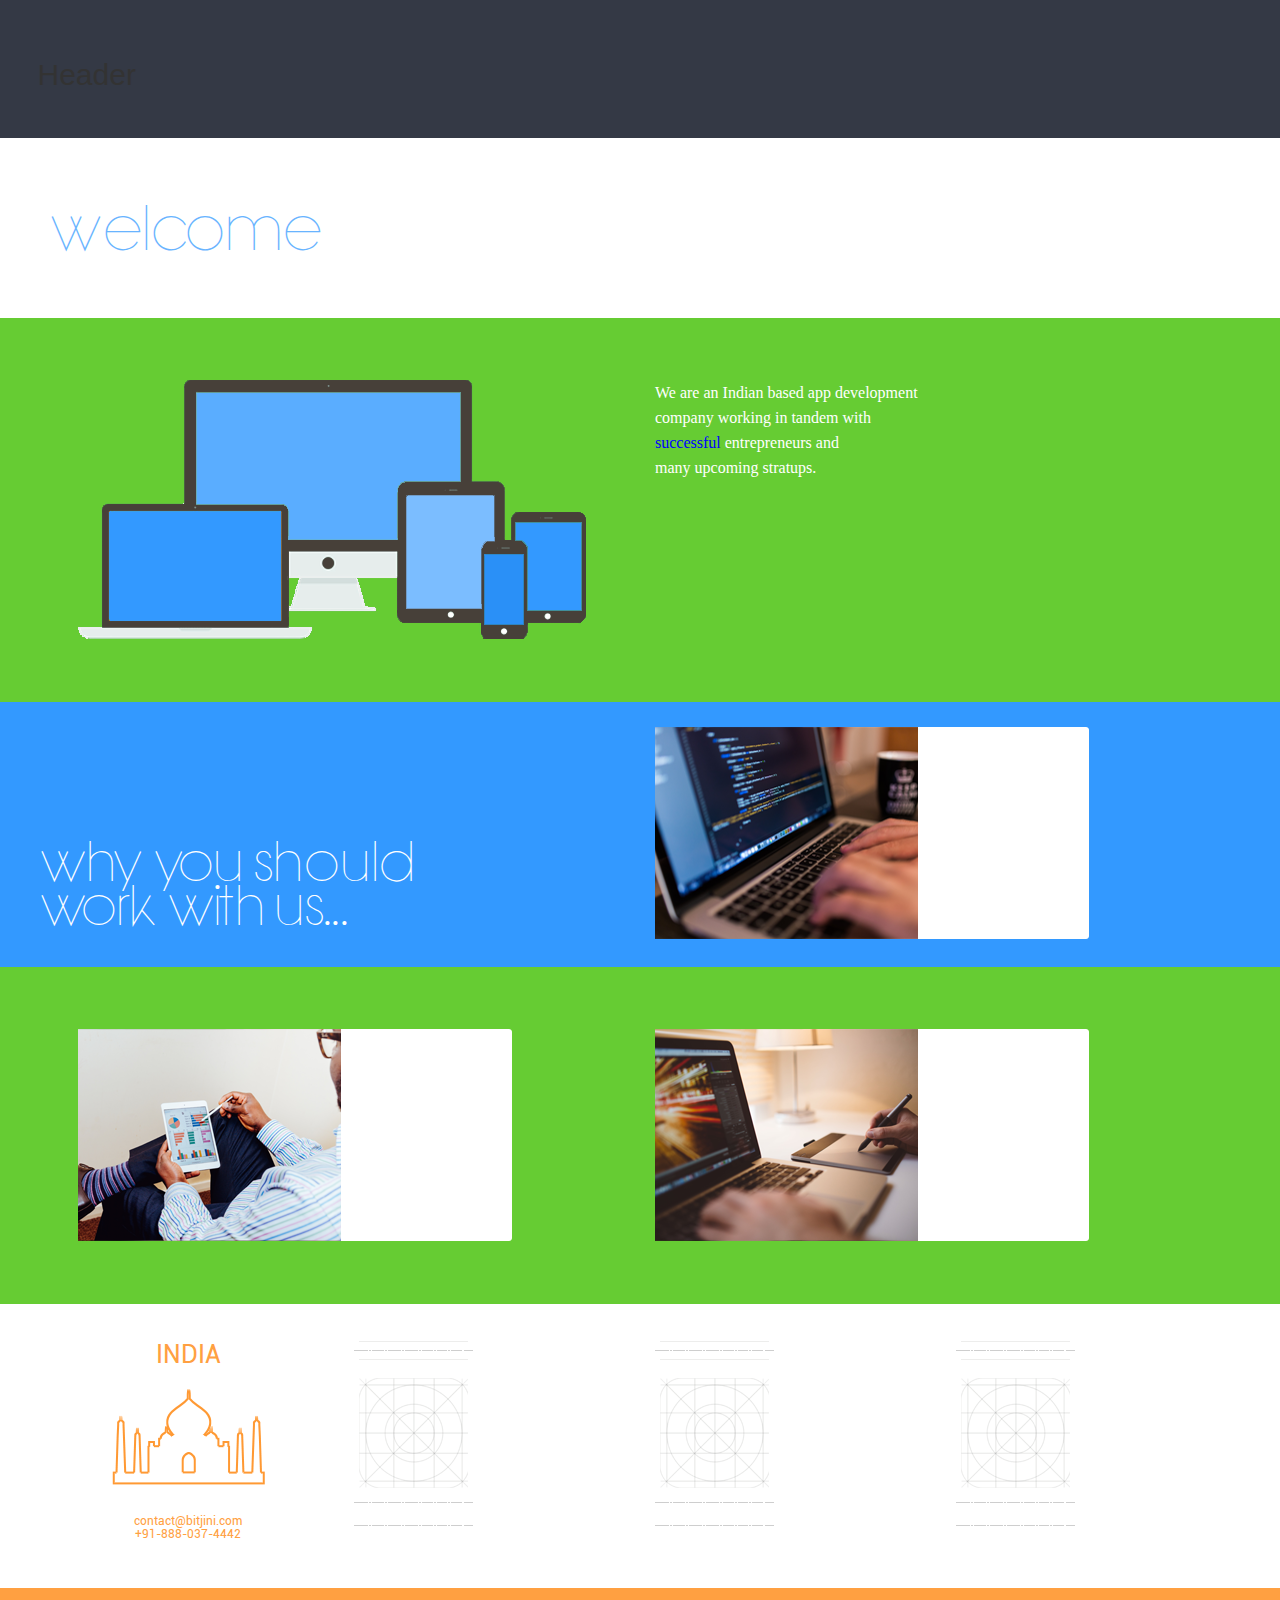
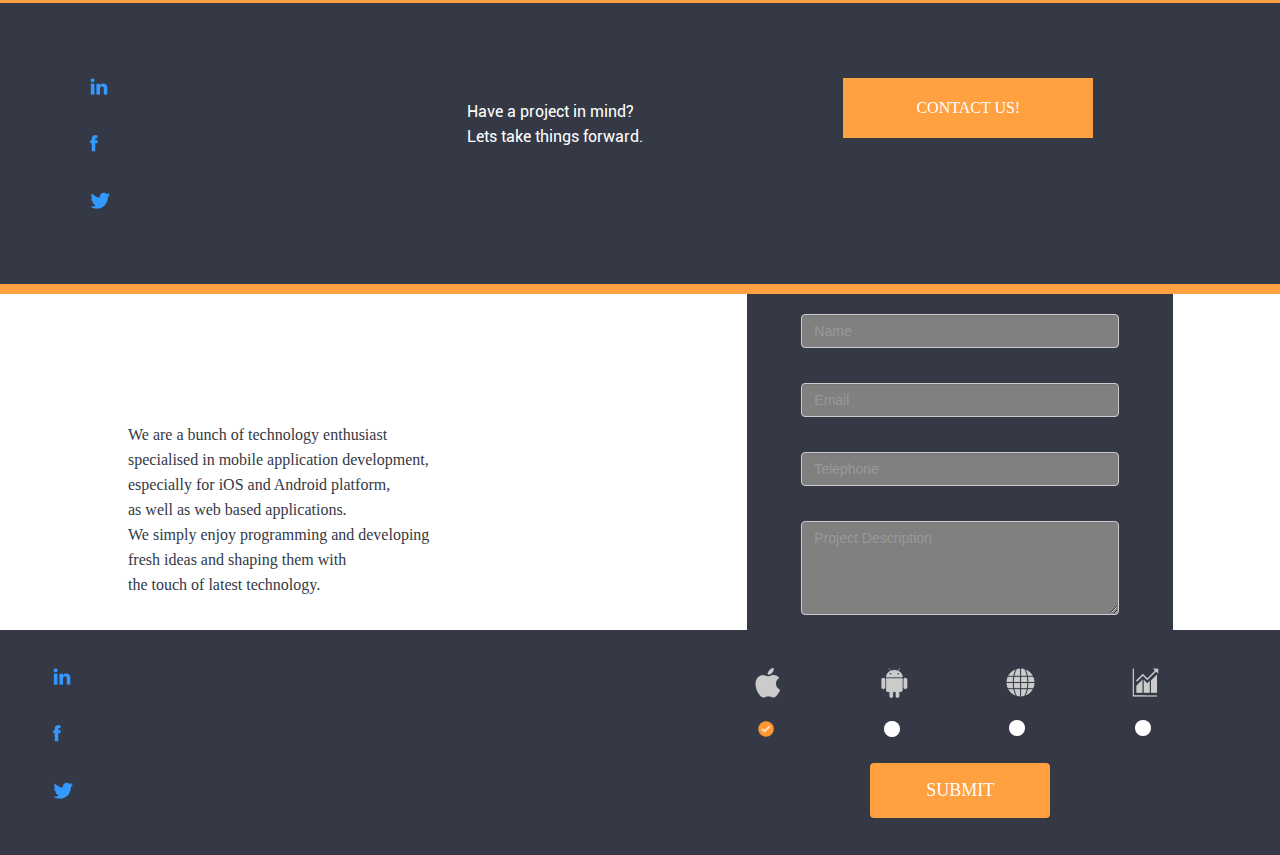
<file: all.html>
<!DOCTYPE html>
<html lang="en">
<head>
  <title></title>
  <meta charset="utf-8">
  <meta name="viewport" content="width=device-width, initial-scale=1">
  <link rel="stylesheet" href="http://maxcdn.bootstrapcdn.com/bootstrap/3.3.5/css/bootstrap.min.css">
  <script src="https://ajax.googleapis.com/ajax/libs/jquery/1.11.3/jquery.min.js"></script>
  <script src="http://maxcdn.bootstrapcdn.com/bootstrap/3.3.5/js/bootstrap.min.js"></script>
  <script src="//code.jquery.com/jquery-2.1.1.min.js"></script>

  <link rel="stylesheet" type="text/css" href="all.css">
  </head>
<body>
	

	<div class="container" style="width:100%; border:1%;">

		<div class="row" id="header">
			<h2>Header</h2>
		</div>

		
		<div class="row" id="middlerow1">
			<h1>Welcome</h1>
		</div>
			

		


		<div class="row" id="bottomrow1">
			<div class="col-sm-6">
				<img src="images2/home_1.png" >
			</div>
			<div class="col-sm-6">
				<p id="para1">
					We are an Indian based app development <br>company working in tandem with<br><span style="color:blue">successful</span> entrepreneurs and <br>many upcoming stratups.
				</p>
			</div>
		</div>
	</div>


	<div class="container" style="width:100%; border:1%;">
		<div class="row" id="middlerow2">
			<div class="col-sm-6">
				<h3 style="margin-top:20%;">Why you should<br> work with us...</h3>
			</div>

			<div class="col-sm-6">
				<img src="images2/home_2_development_wo_text.png" class="img-responsive">
			</div>
		</div>


		<div class="row" id="bottomrow2">
			<div class="col-sm-6">
				<img src="images2/home_2_growth_wo_text.png" class="img-responsive">
			</div>

			<div class="col-sm-6">
				<img src="images2/home_2_designing_wo_text.png" class="img-responsive">
			</div>
		</div>
	</div>


	<div class="container" style="width:100%;">
		<div class="row" id="middlerow3">			
			<div class="col-sm-3">
				<h3 id="nation">INDIA</h3><br>
				<a href="#">
					<img id="taj" style="margin: 0 auto;" src="images2/contact_taj_outline.png">
				</a><br>


				<h6>contact@bitjini.com<br>+91-888-037-4442</h6>
				<!-- <p id="addr">IT Incubation Center,GIT<br>Belgaum,KA-590008</p> -->
			</div>

			<div class="col-sm-3">				 
				<img src="images2/contact_sketch_grid.png" class="img-responsive">
			</div>


			<div class="col-sm-3">
				<img src="images2/contact_sketch_grid.png" class="img-responsive">
			</div>

			<div class="col-sm-3">
				<img src="images2/contact_sketch_grid.png" class="img-responsive">
			</div>


		</div>


		<div class="row" id="smallrow1"></div>


		<div class="row" id="bottomrow3">
			

			<div class="col-sm-4">
				<a href="#"><img src="images2/form_social_linked.png" class="img-responsive"></a>
				<br><br>
				<a href="##"><img src="images2/form_social_facebook.png"class="img-responsive"></a>
				<br><br>
				<a href="###"><img src="images2/form_social_twitter.png" class="img-responsive"></a>
			</div>

			<div class="col-sm-4">
				<p id="query">Have a project in mind?<br>Lets take things forward.</p>
			</div>

			<div class="col-sm-4">
				<button type="button" class="btn custom" id="butt">CONTACT US!</button>
			</div>
		</div>
	</div>


	<div class="container" style="width:100%;">
		<div class="row" id="smallrow2"></div>

		
		<div class="row" id="middlerow4">
			<div class="col-xs-7" id="text1">
				<p style="color:#343945;" title="About Bitjini Team">We are a bunch of technology enthusiast <br>specialised in mobile application development, <br>especially for iOS and Android platform, <br>as well as web based applications.<br> We simply enjoy programming and developing<br> fresh ideas and shaping them with <br>the touch of latest technology.
				</p>
			</div>

			<div class="col-xs-4" id="detail">

				<form role="form-inline">
					<div class="form-group">
						<label class="control-label" for="name" style="color:white;"></label>
						<input type="text" class="required form-control" placeholder="Name" style="width:80%;" id="name">

					</div>
					
					<div class="form-group">
						<label for="email" style="color:white;"></label>
						<input type="email" class="required form-control" placeholder="Email" style="width:80%" id="email">
					</div>


					<div class="form-group">
						<label for="telephone" style="color:white;"></label>
						<input type="telephone" class="required form-control" placeholder="Telephone" style="width:80%" id="telephone">
					</div>

					<div class="form-group">
						<label for="project" style="color:white;"></label>
						<textarea class="form-control" placeholder="Project Description" style="width:80%" rows="4" id="project"></textarea>
					</div>
				</form>
			</div>

			<div class="col-xs-1" id="blank"></div>
						
		</div>

		


		<div class="row" id="bottomrow4">
			<div class="col-sm-1">
				<a href="#"><img src="images2/form_social_linked.png" class="img-responsive"></a><br><br>
				<a href="##"><img src="images2/form_social_facebook.png" class="img-responsive"></a><br><br>
				<a href="###"><img src="images2/form_social_twitter.png" class="img-responsive"></a>
			</div>
 
			<div class="col-sm-6"></div>

			<div class="col-sm-5">

				<div class="row">	

					<div class="col-xs-3">
						<img src="images2/form_ios.png" class="img-responsive"><br>
						<div class="add-check" style="margin: o auto;">
						<label class="rad active">
							<input type="radio" name="r1" value="a" checked="checked" />
							<i></i>
						</label>
					</div>
					</div>
					<div class="col-xs-3">
						<img src="images2/form_android.png" class="img-responsive"><br>
						<div><label class="rad">
							<input type="radio" name="r1" value="b" />
							<i></i>
						</label></div>
					</div>

					<div class="col-xs-3">
						<img src="images2/form_globe.png" class="img-responsive"><br>
						<div><label class="rad">
							<input type="radio" name="r1" value="c" />
							<i></i>
						</label></div>
					</div>

					<div class="col-xs-3">
						<img src="images2/form_growth.png" class="img-responsive"><br>
						<div><label class="rad">
							<input type="radio" name="r1" value="d" />
							<i></i>
						</label></div>
					</div>
				</div>
				<br>

				
				<div class="row" id="butt3">

					<button type="button" class="btn center-block" id="cust">SUBMIT</button>
					
				</div>
			</div>
		</div>
	</div>

</body>
</html>
</file>
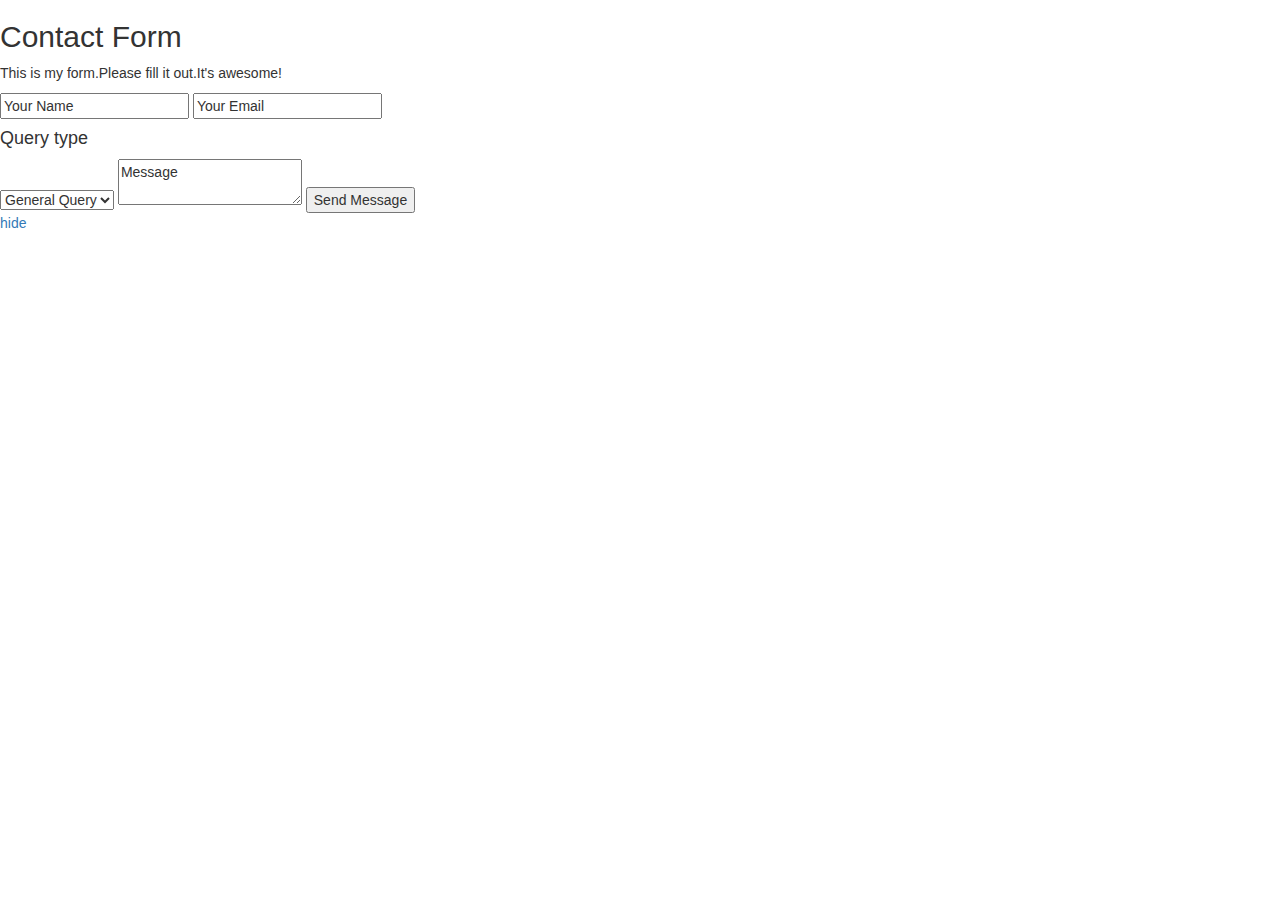
<file: click.html>
<!DOCTYPE html>
<html lang="en">
<head>
  <title>Home Page1</title>
  <meta charset="utf-8">
  <meta name="viewport" content="width=device-width, initial-scale=1">
  <link rel="stylesheet" href="http://maxcdn.bootstrapcdn.com/bootstrap/3.3.5/css/bootstrap.min.css">
  <script src="https://ajax.googleapis.com/ajax/libs/jquery/1.11.3/jquery.min.js"></script>
  <script src="http://maxcdn.bootstrapcdn.com/bootstrap/3.3.5/js/bootstrap.min.js"></script>
  <script src="//code.jquery.com/jquery-2.1.1.min.js"></script>


<style type="text/css">
#hide_element:target {
    display:none;
}

.show_element:target{
    display:block;
}
</style>
</head>
<body>

<div class="show_element">

  <h2>Contact Form</h2>
  <p>This is my form.Please fill it out.It's awesome!</p>
  <input name="dname" type="text" value="Your Name">
  <input name="demail" type="text" value="Your Email">
  <h4>Query type</h4>
  <select>
    <option>General Query</option>
    <option>Presales</option>
    <option>Technical</option>
    <option>Others</option>
  </select>

  <textarea>Message</textarea>

  <button>Send Message</button>
</div>

  <a href="#hide_element">hide</a>


</body>
</file>
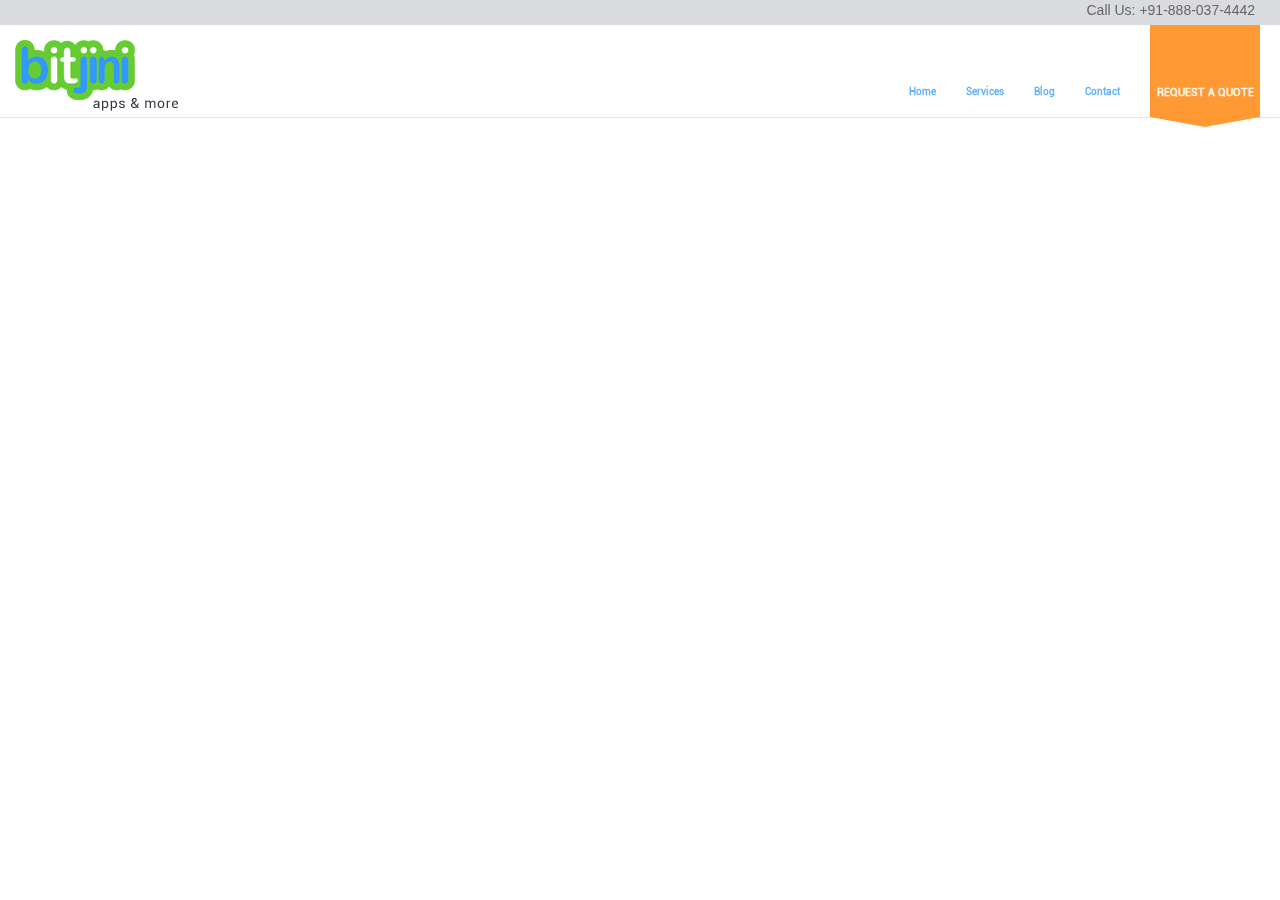
<file: clicking.html>
<!DOCTYPE html>
<html lang="en">
<head>
  <title>Testing Page</title>
  <meta charset="utf-8">
  <meta name="viewport" content="width=device-width, initial-scale=1">
  <link rel="stylesheet" href="http://maxcdn.bootstrapcdn.com/bootstrap/3.3.5/css/bootstrap.min.css">
  <script src="https://ajax.googleapis.com/ajax/libs/jquery/1.11.3/jquery.min.js"></script>
  <script src="http://maxcdn.bootstrapcdn.com/bootstrap/3.3.5/js/bootstrap.min.js"></script>
  <script src="//code.jquery.com/jquery-2.1.1.min.js"></script>

  <link rel="stylesheet" type="text/css" href="clicking.css">
</head>
<body>
	<div class="container-fluid" style="width:100%;">
		<nav class="navbar navbar-default navbar-fixed-top" style="background:transparent;">
			<div class="row" style="background-color:#DADBDE; height:25px;"><p style="margin-right:40px;text-align:right;font-family:sans-serif;;font-size:14px;color:#666666;">Call Us: +91-888-037-4442<p></div>
			<div class="container-fluid">
				<div class="navbar-header">
					<button type="button" class="navbar-toggle" data-toggle="collapse" data-target="#myNavbar">
						<span class="icon-bar"></span>
						<span class="icon-bar"></span>
						<span class="icon-bar"></span>
					</button>
					<a class="navbar-brand" href="#">
						<img src="images2/bitjini_apps_more_logo.png" id="logo"/>
					</a>
				</div>
				<div class="collapse navbar-collapse" id="myNavbar">
					<ul class="nav navbar-nav navbar-right" >
						<li><a class="home" href="#home" id="a1" style="margin-top:42px;font-size:10px;">Home</a></li>
						<li><a class="services" href="#services" id="a2" style="margin-top:42px; font-size:10px;">Services</a></li>
						<li><a class="blog" href="http://bitjini.com/upcoming/blogs" style="margin-top:42px;font-size:10px;">Blog</a></li>
						<li><a class="blog" href="http://bitjini.com/upcoming/blogs" style="margin-top:42px;font-size:10px;">Contact</a></li>

						<li>
							<div>
								<!-- <div class="tabs">
									<div id="tab1"> -->

										<a class="request" href="#popup1" id="base" style="text-decoration:none;">REQUEST A QUOTE</a>
										<!-- <div></div> -->
									<!-- </div>
								</div> -->
							</div>


							<div id="popup1" class="overlay">
								<div class="popup" style="width:250%; margin-left:-225px;" >
									

									<div class="row">
										<div class="" id="detail" style="background-color:#343945;">
											<form action="" role="form-inline">
												<div class="form-group">
													<label class="control-label" for="name" style="color:white;"></label>
													<input type="text" class="required form-control" placeholder="Name" id="name">
												</div>

												<div class="form-group">
													<label for="email" style="color:white;"></label>
													<input type="email" class="required form-control" placeholder="Email" id="email">
												</div>

												<div class="form-group">
													<label for="telephone" style="color:white;"></label>
													<input type="telephone" class="required form-control" placeholder="Telephone" id="telephone">
												</div>

												<div class="form-group">
													<label for="project" style="color:white;"></label>
													<textarea class="form-control" placeholder="Project Description" rows="4" id="project"></textarea>
												</div>
											</form>

											<br>
											<div class="row" style="margin-left:10px;">
												<div class="col-xs-3">
													<img src="images2/form_ios.png" class="img-responsive"><br>
													<div class="add-check">
														<label class="rad active">
															<input type="radio" name="r1" value="a" checked="checked" />
															<i></i>
														</label>
													</div>
												</div>

												<div class="col-xs-3">
													<img src="images2/form_android.png" class="img-responsive"><br>
													<div>
														<label class="rad">
															<input type="radio" name="r1" value="b" />
															<i></i>
														</label>
													</div>
												</div>

												<div class="col-xs-3">
													<img src="images2/form_globe.png" class="img-responsive"><br>
													<div>
														<label class="rad">
															<input type="radio" name="r1" value="c" />
															<i></i>
														</label>
													</div>
												</div>

												<div class="col-xs-3">
													<img src="images2/form_growth.png" class="img-responsive"><br>
													<div>
														<label class="rad">
															<input type="radio" name="r1" value="d" />
															<i></i>
														</label>
													</div>
												</div>
											</div><br>

											<div class="row" id="butt3">
												<a class="close" href="#"><button type="button" class="btn custom center-block">SUBMIT</button></a>
											</div>

											<br>
										</div>
									</div>
								</div>
							</div>
						</li>
					</ul>
				</div>
			</div>
		</nav>
	</div>
</body>
</html>
</file>
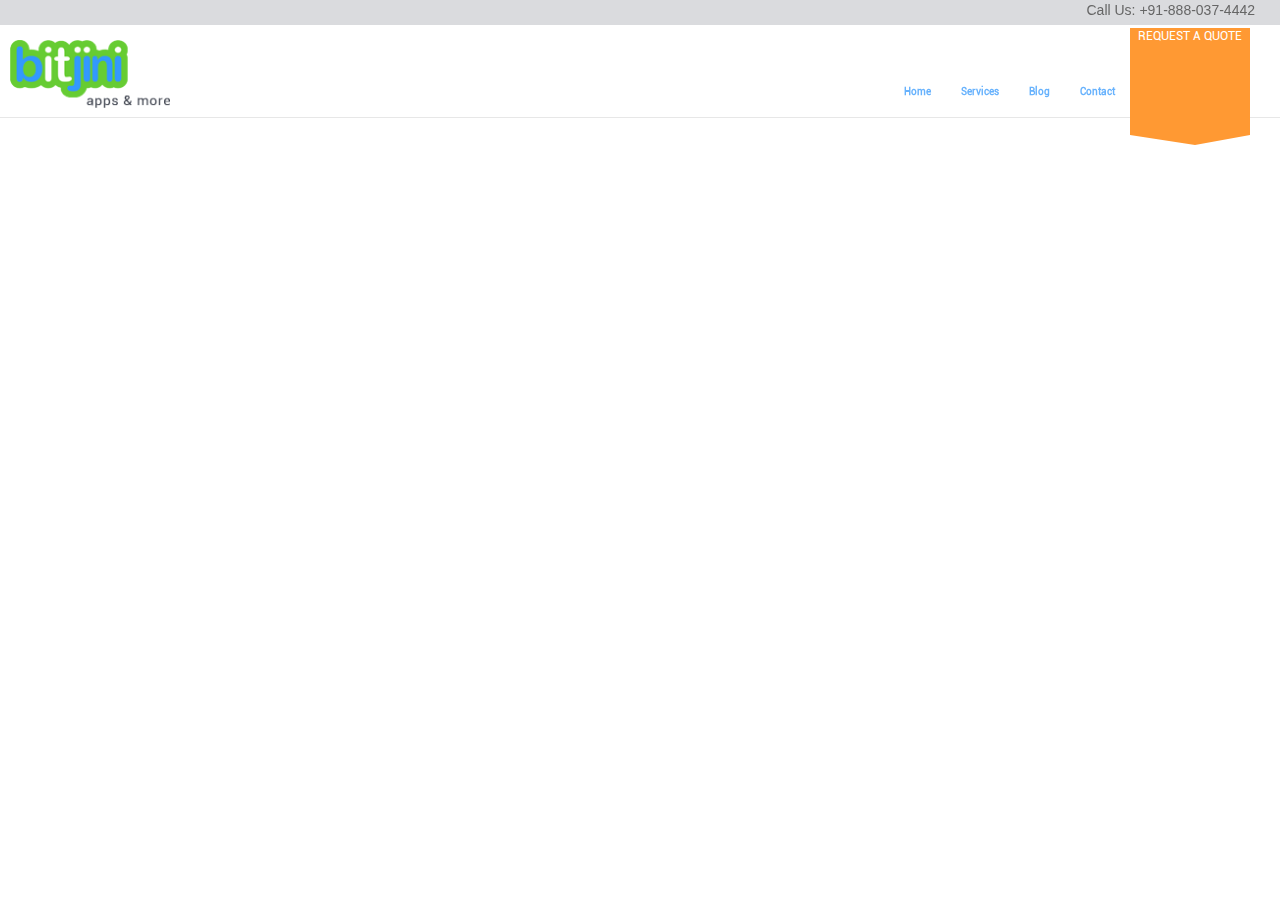
<file: form.html>
<!DOCTYPE html>
<html lang="en">
<head>
  <title>Form</title>
  <meta charset="utf-8">
  <meta name="viewport" content="width=device-width, initial-scale=1">
  <link rel="stylesheet" href="http://maxcdn.bootstrapcdn.com/bootstrap/3.3.5/css/bootstrap.min.css">
  <script src="https://ajax.googleapis.com/ajax/libs/jquery/1.11.3/jquery.min.js"></script>
  <script src="http://maxcdn.bootstrapcdn.com/bootstrap/3.3.5/js/bootstrap.min.js"></script>
  <script src="//code.jquery.com/jquery-2.1.1.min.js"></script>

  <link rel="stylesheet" type="text/css" href="form.css">
  <style type="text/css">

  .onclick-menu {
    position: relative;
    display: inline-block;
    background: #FF9933;
    margin-right: 30px;
    text-align: center;
    font-family: Roboto-Regular;
    font-size: 12px;
    margin-bottom: -180px
}
.onclick-menu:before {
	
	color:white;
	margin-top: 15px !important;
	content: "REQUEST A QUOTE";
}

#base {
  background: #FF9933;
  display: block;
  height: 90px;
  margin-left: 0;
  margin-right: 20px;
  position: relative;
  width: 100px;
  
 }
#base:before {
  border-top: 10px solid #FF9933;
  border-left: 65px solid transparent;
  border-right:55px solid transparent;
  content: "";
  height: 0;
  left: 0;
  position: absolute;
  top: +90px;
}

.onclick-menu:focus {
    /* clicking on label should toggle the menu */
    pointer-events: none;
}
.onclick-menu:focus .onclick-menu-content {
    /*  opacity is 1 in opened state (see below) */
    opacity: 1;
    visibility: visible;

    /* don't let pointer-events affect descendant elements */
    pointer-events: auto;
}
.onclick-menu-content {
    position: absolute;
    z-index: 1;

    /* use opacity to fake immediate toggle */
    opacity: 0;
    visibility: hidden;
    transition: visibility 0.5s;
}
  </style>
  </head>
<body>
	<div class="container-fluid" style="width:100%;">
		<nav class="navbar navbar-default navbar-fixed-top" style="background:transparent;">
			<div class="row" style="background-color:#DADBDE; height:25px;"><p style="margin-right:40px;text-align:right;font-family:sans-serif;;font-size:14px;color:#666666;">Call Us: +91-888-037-4442<p></div>
			<div class="container-fluid">
				<div class="navbar-header">
					<button type="button" class="navbar-toggle" data-toggle="collapse" data-target="#myNavbar">
						<span class="icon-bar"></span>
						<span class="icon-bar"></span>
						<span class="icon-bar"></span>
					</button>
					<a class="navbar-brand" href="#">
						<img src="images2/bitjini_apps_more_logo.png" id="logo"/>
					</a>
				</div>
				<div class="collapse navbar-collapse" id="myNavbar">
					<ul class="nav navbar-nav navbar-right" >

						
						<li><a href="#home" id="a1" style="margin-top:42px;font-size:10px;">Home</a></li>
						<li><a href="#services" id="a2" style="margin-top:42px; font-size:10px;">Services</a></li>
						<li><a href="http://bitjini.com/upcoming/blogs" style="margin-top:42px;font-size:10px;">Blog</a></li>
						<li><a href="http://bitjini.com/upcoming/blogs" style="margin-top:42px;font-size:10px;">Contact</a></li>

						<!-- <li>
							<a href="http://bitjini.com/upcoming/blogs">
								<button type="button" class="btn btn-default" style="background-color:orange;border-color:orange;border-radius:0px; font-size:12px; font-family:; font-weight:bold; text-align:left; color: #FEFEFE;width:120px; height:76px;"> REQUEST A QUOTE</button>
							</a>
						</li> -->
						<!--<li><a style="background-color:#FF9933;margin-right:20px;" id="req" href="http://bitjini.com/upcoming/blogs">
							<p id="request" style="text-align:center;">REQUEST A QUOTE</p></a></li> -->


							<!-- <li class="shape" >
								<a id="base" href="#"><p style="font-size:11px; margin-top:40px;">REQUEST A QUOTE</p></a>
							</li> -->

							<div tabindex="5" class="onclick-menu">
								<li>
								<a id="base" href="#"><!-- <p style="font-size:11px; margin-top:40px;">REQUEST A QUOTE</p> --></a>
							</li>
    <div class="onclick-menu-content">
        <!-- <li><button onclick="alert('click 1')">Look, mom</button></li>
        <li><button onclick="alert('click 2')">no JavaScript!</button></li>
        <li><button onclick="alert('click 3')">Pretty nice, right?</button></li> -->

        <div class="row" style="margin-top:20px;">

			

			<div class="" id="detail" style="background-color:#343945;"><!--  -->
				<form action="" role="form-inline">
					<div class="form-group">
						<label class="control-label" for="name" style="color:white;"></label>
						<input type="text" class="required form-control" placeholder="Name" id="name">
					</div>
					
					<div class="form-group">
						<label for="email" style="color:white;"></label>
						<input type="email" class="required form-control" placeholder="Email" id="email">
					</div>

					<div class="form-group">
						<label for="telephone" style="color:white;"></label>
						<input type="telephone" class="required form-control" placeholder="Telephone" id="telephone">
					</div>

					<div class="form-group">
						<label for="project" style="color:white;"></label>
						<textarea class="form-control" placeholder="Project Description" rows="4" id="project"></textarea>
					</div>
				</form>
				<br>

				<div class="row">

					<div class="col-xs-3">
						<img src="images2/form_ios.png" class="img-responsive"><br>
						<div class="add-check">
							<label class="rad active">
								<input type="radio" name="r1" value="a" checked="checked" />
								<i></i>
							</label>
						</div>
					</div>
					
					<div class="col-xs-3">
						<img src="images2/form_android.png" class="img-responsive"><br>
						<div>
							<label class="rad">
								<input type="radio" name="r1" value="b" />
								<i></i>
							</label>
						</div>
					</div>

					<div class="col-xs-3">
						<img src="images2/form_globe.png" class="img-responsive"><br>
						<div>
							<label class="rad">
								<input type="radio" name="r1" value="c" />
								<i></i>
							</label>
						</div>
					</div>

					<div class="col-xs-3">
						<img src="images2/form_growth.png" class="img-responsive"><br>
						<div>
							<label class="rad">
								<input type="radio" name="r1" value="d" />
								<i></i>
							</label>
						</div>
					</div>
				</div><br>

				<div class="row" id="butt3">
					<button type="button" class="btn custom center-block">SUBMIT</button>
				</div>
				<br>
			</div>
		</div>
    </div>
</div>
					</ul>
				</div>
			</div>
		</nav>

		


		

		<div class="col-xs-4"  style="background-color:white;"></div>
	</div>
</body>
</html>
</file>
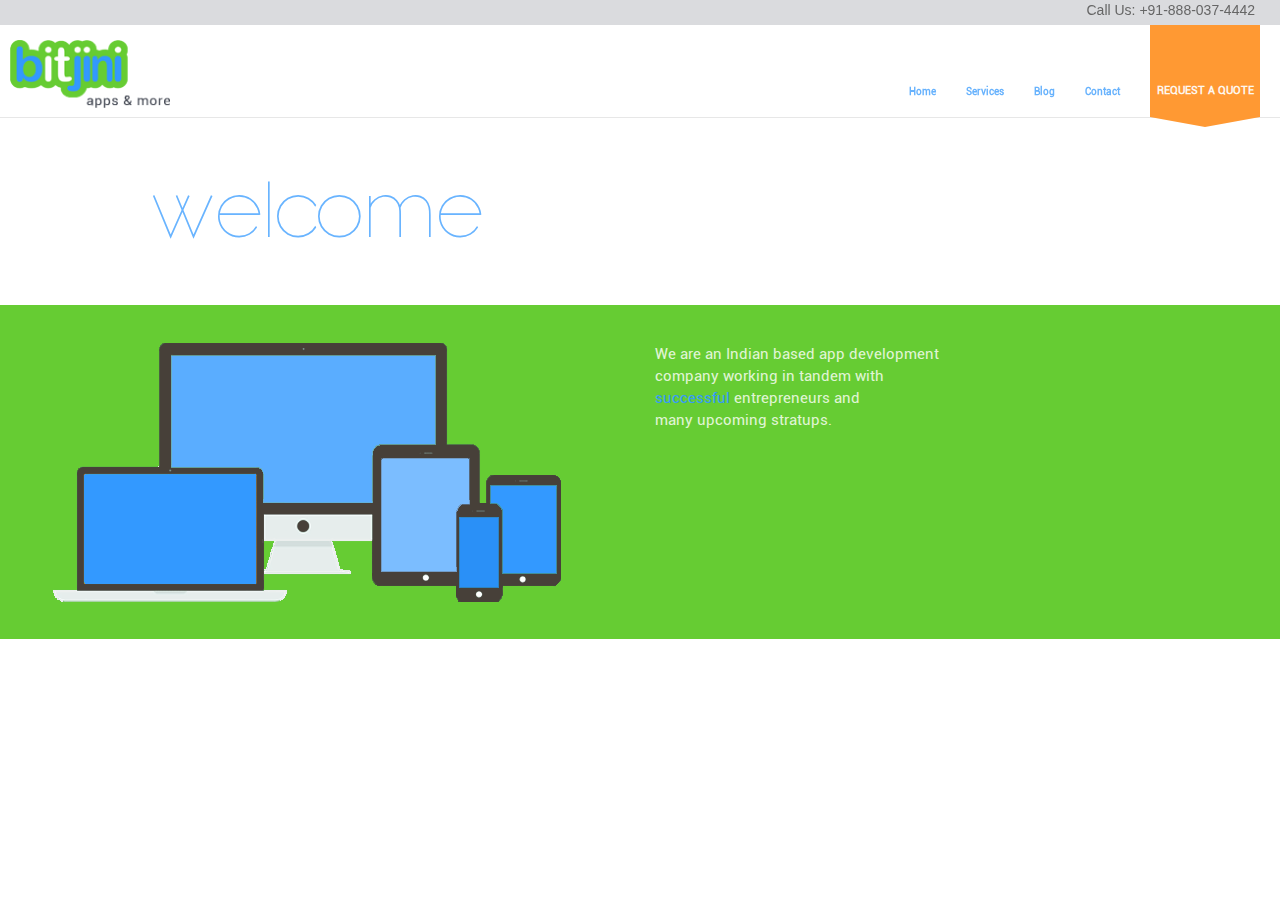
<file: home1.html>
<!DOCTYPE html>
<html lang="en">
<head>
  <title>Home Page1</title>
  <meta charset="utf-8">
  <meta name="viewport" content="width=device-width, initial-scale=1">
  <link rel="stylesheet" href="http://maxcdn.bootstrapcdn.com/bootstrap/3.3.5/css/bootstrap.min.css">
  <script src="https://ajax.googleapis.com/ajax/libs/jquery/1.11.3/jquery.min.js"></script>
  <script src="http://maxcdn.bootstrapcdn.com/bootstrap/3.3.5/js/bootstrap.min.js"></script>
  <script src="//code.jquery.com/jquery-2.1.1.min.js"></script>

  <link rel="stylesheet" type="text/css" href="home1.css">
</head>
<body>
	<div class="container-fluid" style="width:100%;">
		<nav class="navbar navbar-default navbar-fixed-top" style="background:transparent;">
			<div class="row" style="background-color:#DADBDE; height:25px;"><p style="margin-right:40px;text-align:right;font-family:sans-serif;;font-size:14px;color:#666666;">Call Us: +91-888-037-4442<p></div>
			<div class="container-fluid">
				<div class="navbar-header">
					<button type="button" class="navbar-toggle" data-toggle="collapse" data-target="#myNavbar">
						<span class="icon-bar"></span>
						<span class="icon-bar"></span>
						<span class="icon-bar"></span>
					</button>
					<a class="navbar-brand" href="#">
						<img src="images2/bitjini_apps_more_logo.png" id="logo"/>
					</a>
				</div>
				<div class="collapse navbar-collapse" id="myNavbar">
					<ul class="nav navbar-nav navbar-right" >
						<li><a href="#home" id="a1" style="margin-top:42px;font-size:10px;">Home</a></li>
						<li><a href="#services" id="a2" style="margin-top:42px; font-size:10px;">Services</a></li>
						<li><a href="http://bitjini.com/upcoming/blogs" style="margin-top:42px;font-size:10px;">Blog</a></li>
						<li><a href="http://bitjini.com/upcoming/blogs" style="margin-top:42px;font-size:10px;">Contact</a></li>

						<!-- <li>
							<a href="http://bitjini.com/upcoming/blogs">
								<button type="button" class="btn btn-default" style="background-color:orange;border-color:orange;border-radius:0px; font-size:12px; font-family:; font-weight:bold; text-align:left; color: #FEFEFE;width:120px; height:76px;"> REQUEST A QUOTE</button>
							</a></li>-->
						<!--<li><a style="background-color:#FF9933;margin-right:20px;" id="req" href="http://bitjini.com/upcoming/blogs">
							<p id="request" style="text-align:center;">REQUEST A QUOTE</p></a></li> -->

							
									<!-- <li class="shape" >
										<a id="base" href="">
											<p id="req_quote">REQUEST A QUOTE</p>
										</a>										
									</li> -->


									<li>
							<div>
								<!-- <div class="tabs">
									<div id="tab1"> -->

										<a class="button" href="#popup1" id="base" style="text-decoration:none; font-family:Roboto-Regular;">REQUEST A QUOTE</a>
										<!-- <div></div> -->
									<!-- </div>
								</div> -->
							</div>


							<div id="popup1" class="overlay">
								<div class="popup" style="width:250%; margin-left:-225px;" >
									

									<div class="row">
										<div class="" id="detail" style="background-color:#343945;">
											<form action="" role="form-inline">
												<div class="form-group">
													<label class="control-label" for="name" style="color:white;"></label>
													<input type="text" class="required form-control" placeholder="Name" id="name">
												</div>

												<div class="form-group">
													<label for="email" style="color:white;"></label>
													<input type="email" class="required form-control" placeholder="Email" id="email">
												</div>

												<div class="form-group">
													<label for="telephone" style="color:white;"></label>
													<input type="telephone" class="required form-control" placeholder="Telephone" id="telephone">
												</div>

												<div class="form-group">
													<label for="project" style="color:white;"></label>
													<textarea class="form-control" placeholder="Project Description" rows="4" id="project"></textarea>
												</div>
											</form>

											<br>
											<div class="row" style="margin-left:10px;">
												<div class="col-xs-3">
													<img src="images2/form_ios.png" class="img-responsive"><br>
													<div class="add-check">
														<label class="rad active">
															<input type="radio" name="r1" value="a" checked="checked" />
															<i></i>
														</label>
													</div>
												</div>

												<div class="col-xs-3">
													<img src="images2/form_android.png" class="img-responsive"><br>
													<div>
														<label class="rad">
															<input type="radio" name="r1" value="b" />
															<i></i>
														</label>
													</div>
												</div>

												<div class="col-xs-3">
													<img src="images2/form_globe.png" class="img-responsive"><br>
													<div>
														<label class="rad">
															<input type="radio" name="r1" value="c" />
															<i></i>
														</label>
													</div>
												</div>

												<div class="col-xs-3">
													<img src="images2/form_growth.png" class="img-responsive"><br>
													<div>
														<label class="rad">
															<input type="radio" name="r1" value="d" />
															<i></i>
														</label>
													</div>
												</div>
											</div><br>

											<div class="row" id="butt3">
												<a class="close" href="#"><button type="button" class="btn custom center-block">SUBMIT</button></a>
											</div>

											<br>
										</div>
									</div>
								</div>
							</div>
						</li>
					</ul>
				</div>
			</div>
		</nav>

		
		<div class="row" id="middlerow1">
			<h1>Welcome</h1>
		</div>

		<div class="row" id="bottomrow1">
			<div class="col-sm-6">
				<img src="images2/home_1.png" class="img-responsive" id="home1"><!-- w=509 and h=259 -->
			</div>
			<div class="col-sm-6">
				<p id="para1">
					We are an Indian based app development <br>company working in tandem with<br><span style="color:#3399FF;">successful</span> entrepreneurs and <br>many upcoming stratups.
				</p>
			</div>
		</div>
	</div>
</body>
</html>
</file>
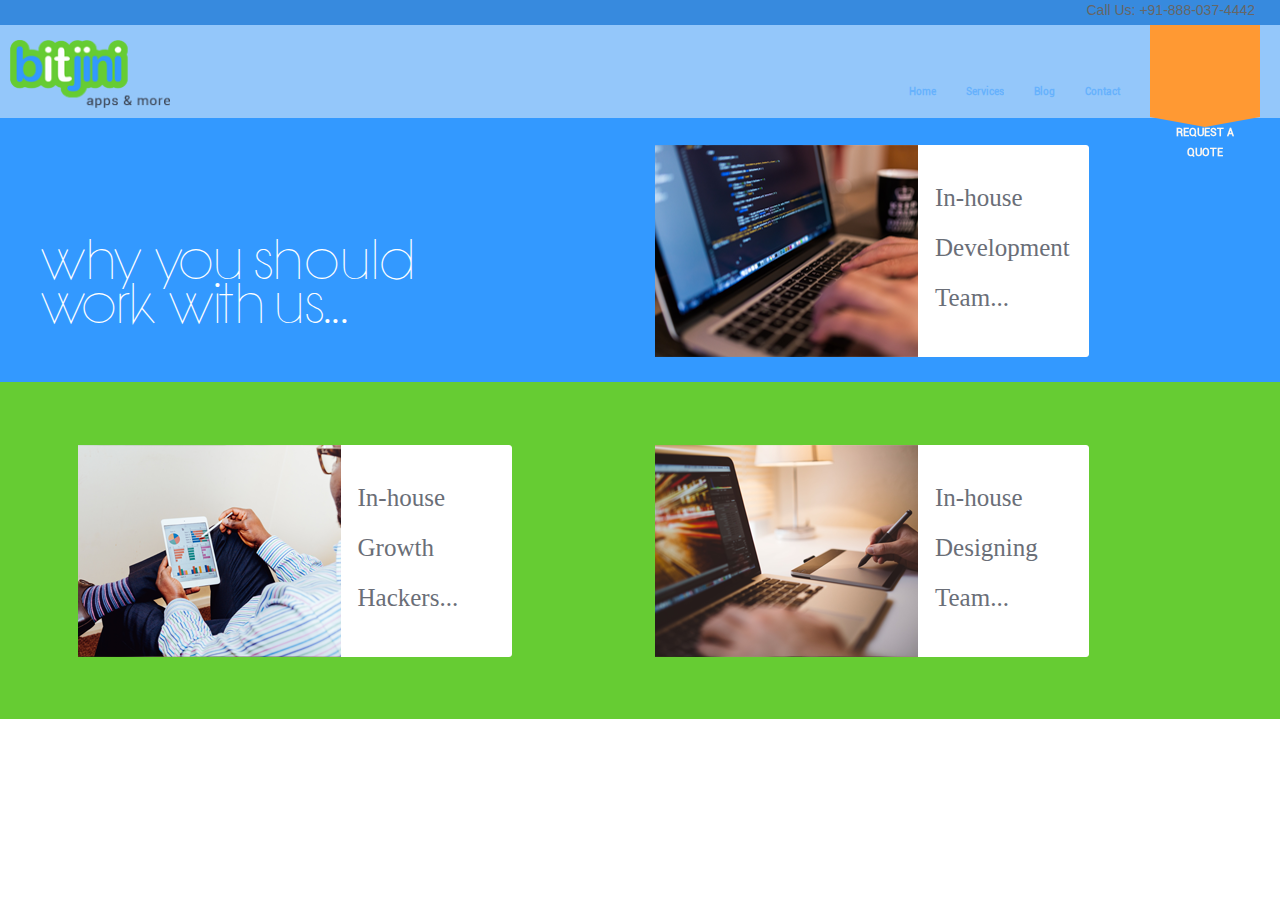
<file: page2.html>
<!DOCTYPE html>
<html lang="en">
<head>
  <title>HomePage2</title>
  <meta charset="utf-8">
  <meta name="viewport" content="width=device-width, initial-scale=1">
  <link rel="stylesheet" href="http://maxcdn.bootstrapcdn.com/bootstrap/3.3.5/css/bootstrap.min.css">
  <script src="https://ajax.googleapis.com/ajax/libs/jquery/1.11.3/jquery.min.js"></script>
  <script src="http://maxcdn.bootstrapcdn.com/bootstrap/3.3.5/js/bootstrap.min.js"></script>

  <link rel="stylesheet" type="text/css" href="page2.css">
</head>
<body>
	<div class="container" style="width:100%;">
		
		<div class="row" id="header" style="padding:4%;">
			<nav class="navbar navbar-default navbar-fixed-top" style="background:transparent;">
			<div class="row" style="background-color:#378ADE; height:25px;"><p style="margin-right:40px;text-align:right;font-family:sans-serif;;font-size:14px;color:#666666;">Call Us: +91-888-037-4442<p></div>
			<div class="container-fluid" style="background-color:#94C7FA;">
				<div class="navbar-header">
					<button type="button" class="navbar-toggle" data-toggle="collapse" data-target="#myNavbar">
						<span class="icon-bar"></span>
						<span class="icon-bar"></span>
						<span class="icon-bar"></span>
					</button>
					<a class="navbar-brand" href="#">
						<img src="images2/bitjini_apps_more_logo.png" id="logo"/>
					</a>
				</div>
				<div class="collapse navbar-collapse" id="myNavbar">
					<ul class="nav navbar-nav navbar-right" >
						<li><a href="#home" id="a1" style="margin-top:42px;font-size:10px;">Home</a></li>
						<li><a href="#services" id="a3" style="margin-top:42px; font-size:10px;">Services</a></li>
						<li><a href="http://bitjini.com/upcoming/blogs" style="margin-top:42px;font-size:10px;">Blog</a></li>
						<li><a href="http://bitjini.com/upcoming/blogs" style="margin-top:42px;font-size:10px;">Contact</a></li>
						<!--<li><a style="background-color:#FF9933;margin-right:20px;" id="req" href="http://bitjini.com/upcoming/blogs">
							<p id="request">REQUEST A QUOTE</p></a></li> -->

						<li class="shape" >
							<a id="base" href="#"><p style="font-size:11px; margin-top:40px;">REQUEST A QUOTE</p></a>
						</li>
					</ul>
				</div>
			</div>
		</nav>
		</div>

		
		<!-- <div class="row" id="middlerow2">
			<div class="col-sm-6">
				<h3 style="margin-top:20%;">Why you should<br> work with us...</h3>
			</div>

			<div class="col-sm-6">
				<img src="images2/home_2_development.png" class="img-responsive">
			</div>
		</div>


		<div class="row" id="bottomrow2">
			<div class="col-sm-6">
				<img src="images2/home_2_growth_hackers.png" class="img-responsive">
			</div>

			<div class="col-sm-6">
				<img src="images2/home_2_designing.png" class="img-responsive">
			</div>
		</div> -->
		<div class="row" id="middlerow2">
			<div class="col-sm-6">
				<h3 id="work" style="margin-top:20%;">Why you should<br> work with us...</h3>
			</div>

			<div class="col-sm-6">
				<div class="develop">
					<div class="right">
						<p id="in">In-house<br>Development<br>Team...</p><!-- style="color:#6A6E77; font-size:25px;line-height: 50px; -->
					</div>
				</div>
			</div>
		</div>


		<div class="row" id="bottomrow2">
			<div class="col-sm-6">
				<div class="growth">
					<div class="msg">
						<p id="in"> In-house<br>Growth<br>Hackers...</p>
					</div>
				</div>
			</div>

			<div class="col-sm-6">
				<div class="design">
					<div class="message">
						<p id="in">In-house<br>Designing<br>Team...</p>
					</div>
				</div>
			</div>
		</div>
	</div>
</body>
</html>
</file>
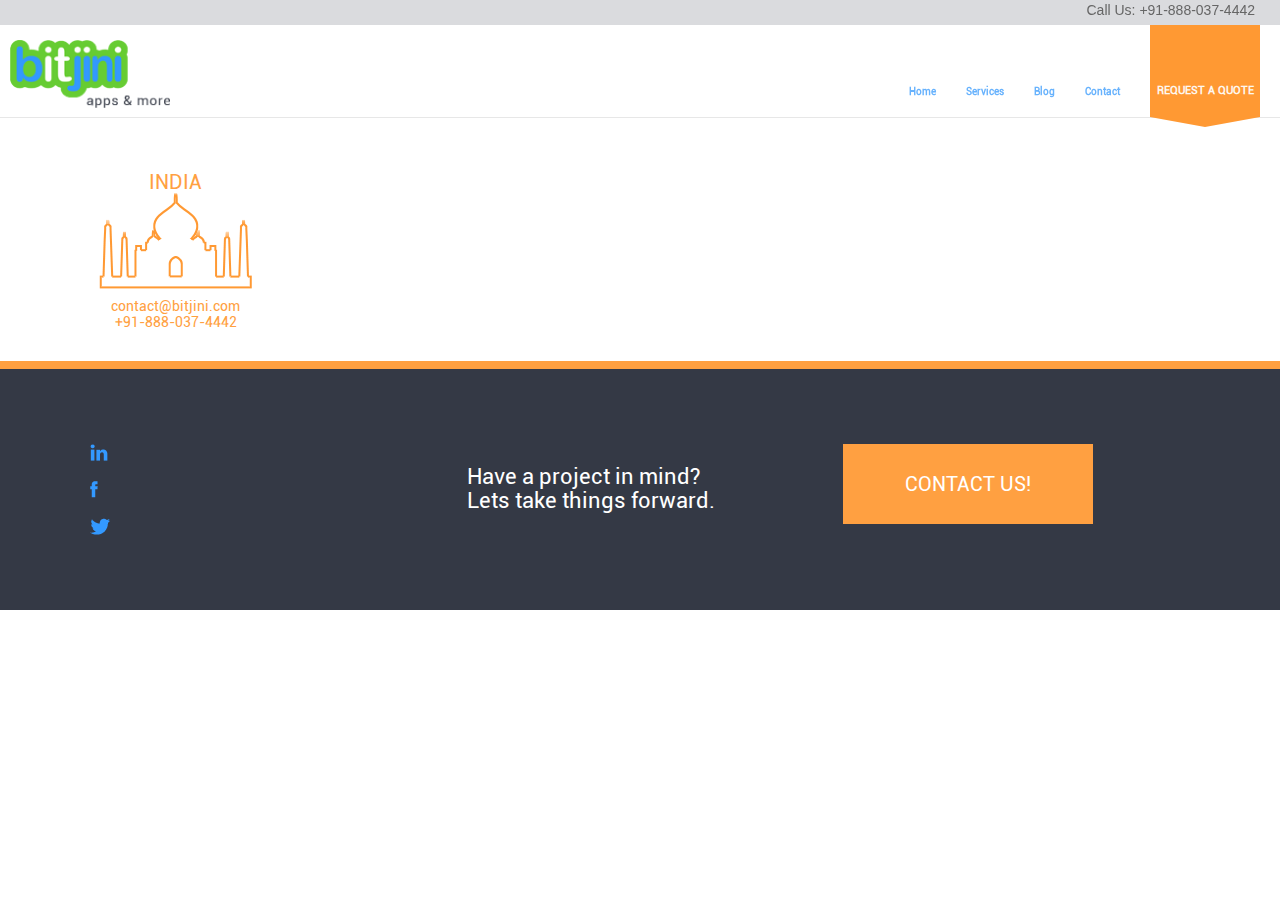
<file: page3.html>
<!DOCTYPE html>
<html lang="en">
<head>
  <title>Contact</title>
  <meta charset="utf-8">
  <meta name="viewport" content="width=device-width, initial-scale=1">
  <link rel="stylesheet" href="http://maxcdn.bootstrapcdn.com/bootstrap/3.3.5/css/bootstrap.min.css">
  <script src="https://ajax.googleapis.com/ajax/libs/jquery/1.11.3/jquery.min.js"></script>
  <script src="http://maxcdn.bootstrapcdn.com/bootstrap/3.3.5/js/bootstrap.min.js"></script>

  <link rel="stylesheet" type="text/css" href="page3.css">
</head>
<body>
	<div class="container" style="width:100%;">

		
			<nav class="navbar navbar-default navbar-fixed-top" style="background:transparent;">
				<div class="row" style="background-color:#DADBDE; height:25px;">
					<p id="call">Call Us: +91-888-037-4442</p>
				</div>

				<div class="container-fluid">
					<div class="navbar-header">
						<button type="button" class="navbar-toggle" data-toggle="collapse" data-target="#myNavbar">
							<span class="icon-bar"></span>
							<span class="icon-bar"></span>
							<span class="icon-bar"></span>
						</button>

						<a class="navbar-brand" href="#">
							<img src="images2/bitjini_apps_more_logo.png" id="logo"/>
						</a>
					</div>

					<div class="collapse navbar-collapse" id="myNavbar">
						<ul class="nav navbar-nav navbar-right" >
							<li><a href="#home" id="a1" style="margin-top:42px;font-size:10px;">Home</a></li>
							<li><a href="#services" id="a3" style="margin-top:42px; font-size:10px;">Services</a></li>
							<li><a href="http://bitjini.com/upcoming/blogs" style="margin-top:42px;font-size:10px;">Blog</a></li>
							<li><a href="http://bitjini.com/upcoming/blogs" style="margin-top:42px;font-size:10px;">Contact</a></li>
							<!-- <li><a style="background-color:#FF9933;margin-right:20px;" id="req" href="http://bitjini.com/upcoming/blogs">
							<p id="request">REQUEST A QUOTE</p></a></li> -->


							<!-- <li class="shape" >
								<a id="base" href="#"><p id="req_quote">REQUEST A QUOTE</p></a>
							</li> -->


							<li>
							<div>
								<!-- <div class="tabs">
									<div id="tab1"> -->

										<a class="button" href="#popup1" id="base" style="text-decoration:none; font-family:Roboto-Regular;">REQUEST A QUOTE</a>
										<!-- <div></div> -->
									<!-- </div>
								</div> -->
							</div>


							<div id="popup1" class="overlay">
								<div class="popup" style="width:250%; margin-left:-225px;" >
									

									<div class="row">
										<div class="" id="detail" style="background-color:#343945;">
											<form action="" role="form-inline">
												<div class="form-group">
													<label class="control-label" for="name" style="color:white;"></label>
													<input type="text" class="required form-control" placeholder="Name" id="name">
												</div>

												<div class="form-group">
													<label for="email" style="color:white;"></label>
													<input type="email" class="required form-control" placeholder="Email" id="email">
												</div>

												<div class="form-group">
													<label for="telephone" style="color:white;"></label>
													<input type="telephone" class="required form-control" placeholder="Telephone" id="telephone">
												</div>

												<div class="form-group">
													<label for="project" style="color:white;"></label>
													<textarea class="form-control" placeholder="Project Description" rows="4" id="project"></textarea>
												</div>
											</form>

											<br>
											<div class="row" style="margin-left:10px;">
												<div class="col-xs-3">
													<img src="images2/form_ios.png" class="img-responsive"><br>
													<div class="add-check">
														<label class="rad active">
															<input type="radio" name="r1" value="a" checked="checked" />
															<i></i>
														</label>
													</div>
												</div>

												<div class="col-xs-3">
													<img src="images2/form_android.png" class="img-responsive"><br>
													<div>
														<label class="rad">
															<input type="radio" name="r1" value="b" />
															<i></i>
														</label>
													</div>
												</div>

												<div class="col-xs-3">
													<img src="images2/form_globe.png" class="img-responsive"><br>
													<div>
														<label class="rad">
															<input type="radio" name="r1" value="c" />
															<i></i>
														</label>
													</div>
												</div>

												<div class="col-xs-3">
													<img src="images2/form_growth.png" class="img-responsive"><br>
													<div>
														<label class="rad">
															<input type="radio" name="r1" value="d" />
															<i></i>
														</label>
													</div>
												</div>
											</div><br>

											<div class="row" id="butt3">
												<a class="close" href="#"><button type="button" class="btn center-block" id="buttn">SUBMIT</button></a>
											</div>

											<br>
										</div>
									</div>
								</div>
							</div>
						</li>


						</ul>
					</div>
				</div>
			</nav>
		


		<div class="row" id="middlerow3" style="margin-top:12%;">

			<div class="col-sm-3" id="itc">
				<h3 id="nation">INDIA</h3>
				<a href="#">
					<img id="taj" src="images2/contact_taj_outline.png">
				</a>


				<h6>contact@bitjini.com<br>+91-888-037-4442</h6>
				<!-- <p id="addr">IT Incubation Center,GIT<br>Belgaum,KA-590008</p> -->
			</div>

			<div class="col-sm-3">				 
				<!-- <img src="images2/contact_sketch_grid.png" class="img-responsive"> -->
			</div>


			<div class="col-sm-3">
				<!-- <img src="images2/contact_sketch_grid.png" class="img-responsive"> -->
			</div>

			<div class="col-sm-3">
				<!-- <img src="images2/contact_sketch_grid.png" class="img-responsive"> -->
			</div>


		</div>


		<div class="row" id="smallrow1"></div>


		<div class="row" id="bottomrow3">
			

			<div class="col-sm-4">
				<a href="#"><img src="images2/form_social_linked.png" class="img-responsive"></a><br>
				<a href="##"><img src="images2/form_social_facebook.png"class="img-responsive"></a><br>
				<a href="###"><img src="images2/form_social_twitter.png" class="img-responsive"></a>
			</div>

			<div class="col-sm-4">
				<h3 id="query">Have a project in mind?<br>Lets take things forward.</h3>
			</div>

			<div class="col-sm-4">
				<button type="button" class="btn custom" id="butt">CONTACT US!</button>
			</div>

		</div>

	</div>
    
</body>
</html>
</file>
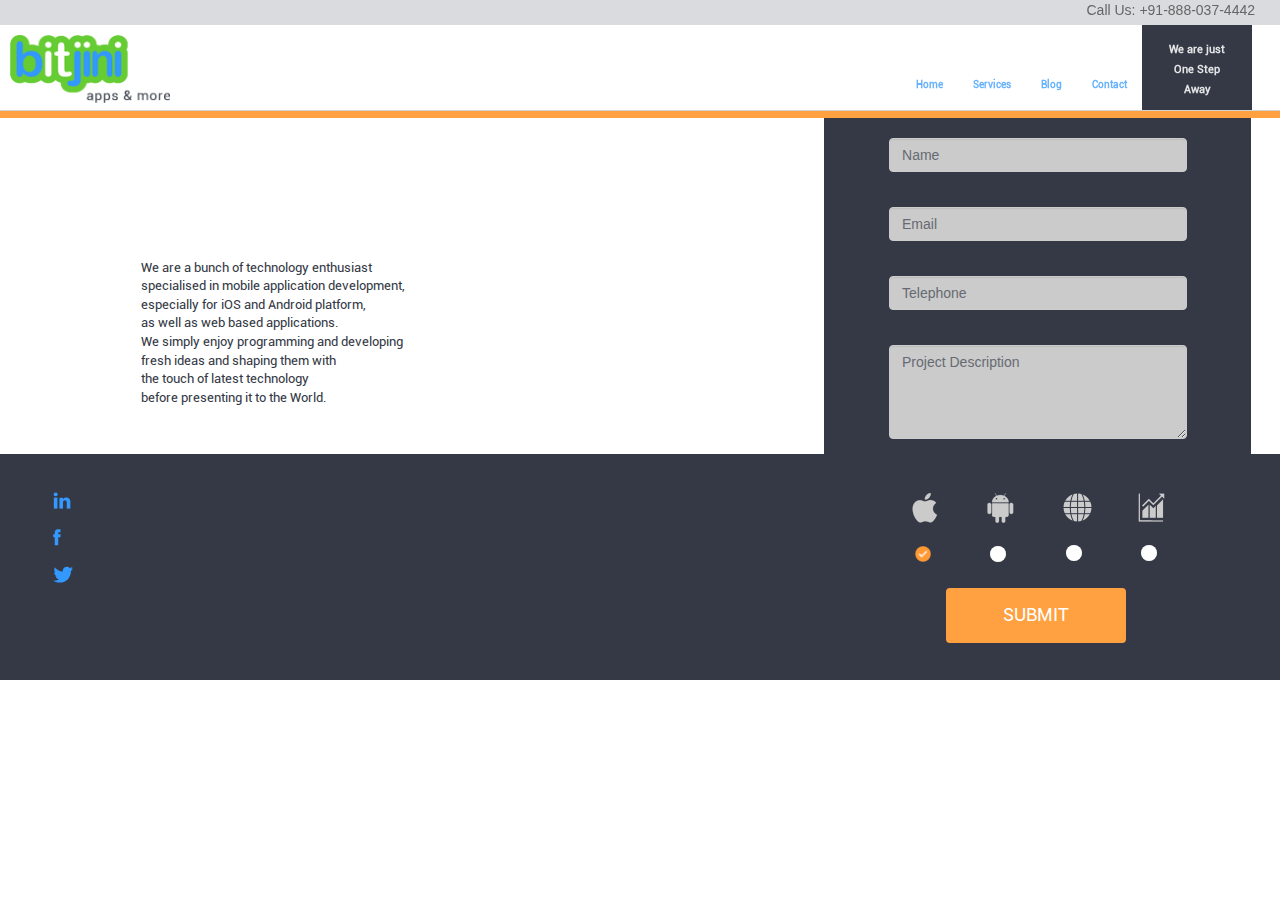
<file: page4.html>
<!DOCTYPE html>
<html lang="en">
<head>
  <title>Quote</title>
  <meta charset="utf-8">
  <meta name="viewport" content="width=device-width, initial-scale=1">
  <link rel="stylesheet" href="http://maxcdn.bootstrapcdn.com/bootstrap/3.3.5/css/bootstrap.min.css">
  <script src="https://ajax.googleapis.com/ajax/libs/jquery/1.11.3/jquery.min.js"></script>
  <script src="http://maxcdn.bootstrapcdn.com/bootstrap/3.3.5/js/bootstrap.min.js"></script>
  <script src="//code.jquery.com/jquery-2.1.1.min.js"></script>

  <link rel="stylesheet" type="text/css" href="page4.css">
  </head>
<body>
	<div class="container" style="width:100%;">

		<div class="row" id="header">
			<nav class="navbar navbar-default navbar-fixed-top" style="background:transparent;">
				<div class="row" style="background-color:#DADBDE; height:25px;">
					<p id="call">Call Us: +91-888-037-4442</p>
				</div>

				<div class="container-fluid">
					<div class="navbar-header">
						<button type="button" class="navbar-toggle" data-toggle="collapse" data-target="#myNavbar">
							<span class="icon-bar"></span>
							<span class="icon-bar"></span>
							<span class="icon-bar"></span>
						</button>

						<a class="navbar-brand" href="#">
							<img src="images2/bitjini_apps_more_logo.png" id="logo"/>
						</a>
					</div>

					<div class="collapse navbar-collapse" id="myNavbar">
						<ul class="nav navbar-nav navbar-right" >
							<li><a href="#home" id="a1" style="margin-top:35px;font-size:10px;">Home</a></li>
							<li><a href="#services" id="a3" style="margin-top:35px; font-size:10px;">Services</a></li>
							<li><a href="http://bitjini.com/upcoming/blogs" style="margin-top:35px;font-size:10px;">Blog</a></li>
							<li><a href="http://bitjini.com/upcoming/blogs" style="margin-top:35px;font-size:10px;">Contact</a></li>
							<li><a style="background-color:#343945;margin-right:28px;" id="req" href="http://bitjini.com/upcoming/blogs">
							<p id="request" style="margin-bottom:20px; line-height:20px;">We are just<br>One Step<br>Away</p></a></li>
						</ul>
					</div>
				</div>
			</nav>
		</div>



		
		<div class="row" id="smallrow3"></div>

		
		<div class="row" id="middlerow3">
			<div class="col-xs-6" id="text1">
				<p>We are a bunch of technology enthusiast <br>specialised in mobile application development, <br>especially for iOS and Android platform, <br>as well as web based applications.<br> We simply enjoy programming and developing<br> fresh ideas and shaping them with <br>the touch of latest technology <br>before presenting it to the World.
				</p>
			</div>

			<div class="col-xs-1" id="blank"></div>

			<div class="col-xs-4" id="detail"><!-- style="margin-right:80px;" -->

				<form role="form-inline">
					<div class="form-group">
						<label class="control-label" for="name" style="color:white;"></label>
						<input type="text" class="required form-control" placeholder="Name" id="name">

					</div>
					
					<div class="form-group">
						<label for="email" style="color:white;"></label>
						<input type="email" class="required form-control" placeholder="Email" id="email">
					</div>


					<div class="form-group">
						<label for="telephone" style="color:white;"></label>
						<input type="telephone" class="required form-control" placeholder="Telephone" id="telephone">
					</div>

					<div class="form-group">
						<label for="project" style="color:white;"></label>
						<textarea class="form-control" placeholder="Project Description" rows="4" id="project"></textarea>
					</div>
				</form>
			</div>

			<!-- <div class="col-xs-1" id="blank"></div> -->
						
		</div>

		


		<div class="row" id="bottomrow3">
			<div class="col-xs-1">
				<a href="#"><img src="images2/form_social_linked.png" class="img-responsive"></a><br>
				<a href="##"><img src="images2/form_social_facebook.png" class="img-responsive"></a><br>
				<a href="###"><img src="images2/form_social_twitter.png" class="img-responsive"></a>
			</div>
 
			<div class="col-sm-7" id="text2"></div>

			<div class="col-sm-3" id="rad_but">


				<div class="row">

					<div class="col-xs-3">
						<img src="images2/form_ios.png" class="img-responsive"><br>
						<div class="add-check">
							<label class="rad active">
								<input type="radio" name="r1" value="a" checked="checked" />
								<i></i>
							</label>
						</div>
					</div>
					
					<div class="col-xs-3">
						<img src="images2/form_android.png" class="img-responsive"><br>
						<div>
							<label class="rad">
								<input type="radio" name="r1" value="b" />
								<i></i>
							</label>
						</div>
					</div>

					<div class="col-xs-3">
						<img src="images2/form_globe.png" class="img-responsive"><br>
						<div>
							<label class="rad">
								<input type="radio" name="r1" value="c" />
								<i></i>
							</label>
						</div>
					</div>

					<div class="col-xs-3">
						<img src="images2/form_growth.png" class="img-responsive"><br>
						<div>
							<label class="rad">
								<input type="radio" name="r1" value="d" />
								<i></i>
							</label>
						</div>
					</div>
				</div>
				<br>


				<div class="row" id="butt3">
					<button type="button" class="btn custom center-block">SUBMIT</button>					
				</div>
			</div>
		</div>
	</div>    
</body>
</html>
</file>
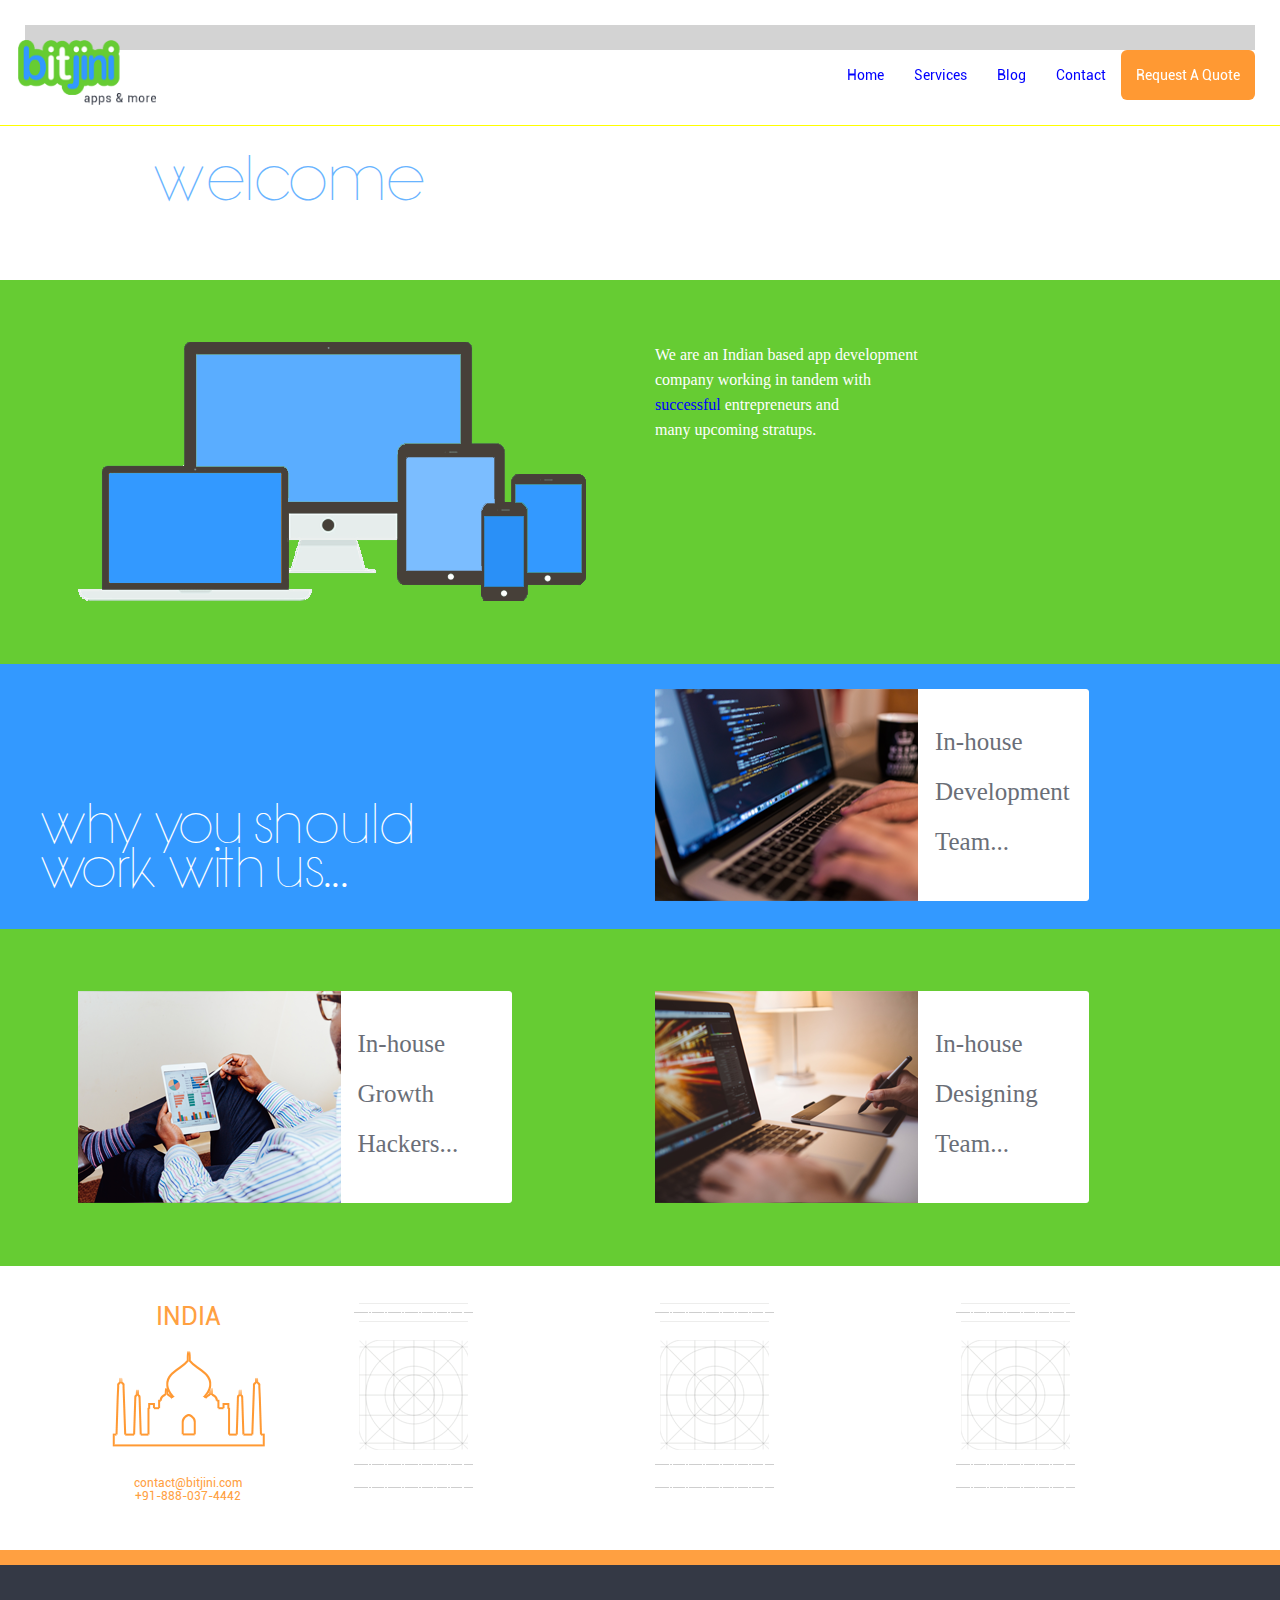
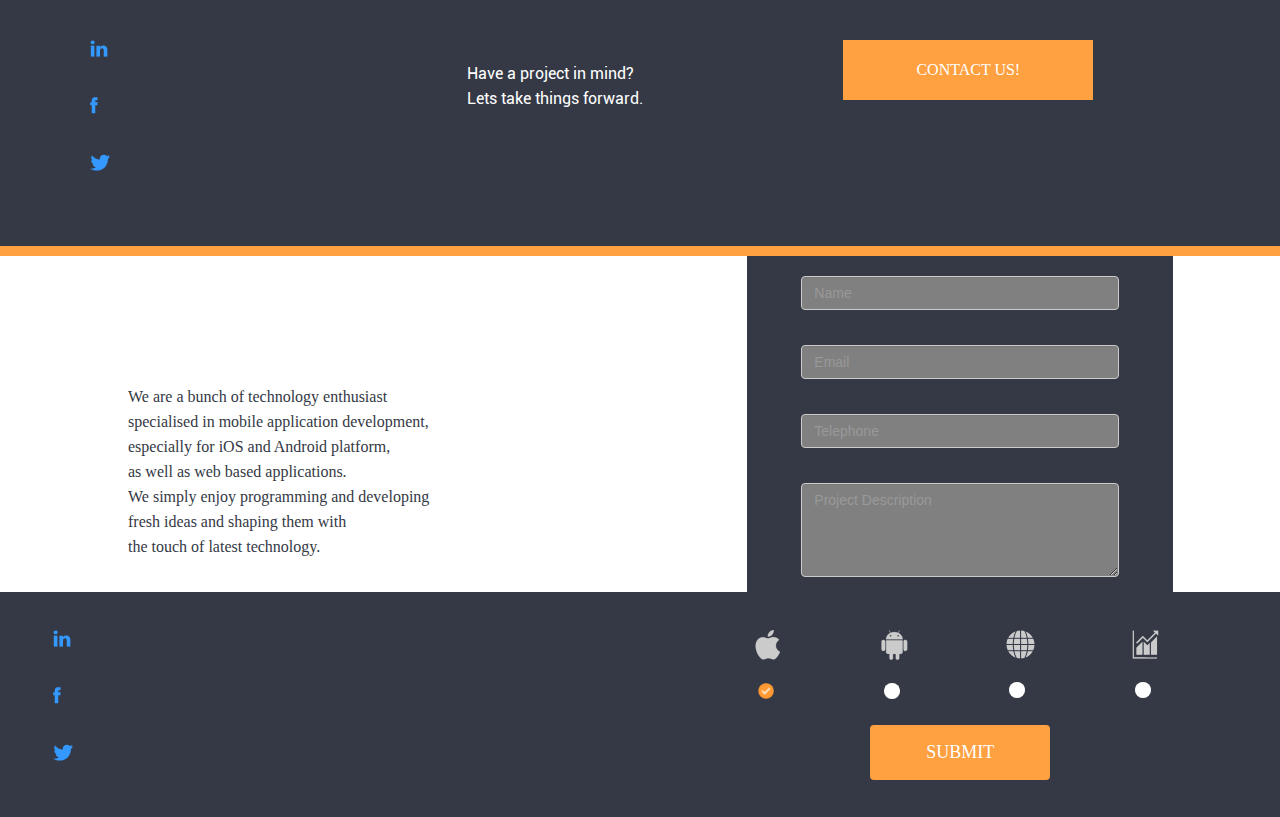
<file: synchronized_all.html>
<!DOCTYPE html>
<html lang="en-US">
<head>
  <title></title>
  <meta charset="utf-8">
  <meta name="viewport" content="width=device-width, initial-scale=1">
  <link rel="stylesheet" href="http://maxcdn.bootstrapcdn.com/bootstrap/3.3.5/css/bootstrap.min.css">
  <script src="https://ajax.googleapis.com/ajax/libs/jquery/1.11.3/jquery.min.js"></script>
  <script src="http://maxcdn.bootstrapcdn.com/bootstrap/3.3.5/js/bootstrap.min.js"></script>
  

  <link rel="stylesheet" type="text/css" href="css_file.css">
  </head>
<body style="overflow-x:hidden">

	<div class="container-fluid">
		<nav class="navbar navbar-default navbar-fixed-top" style="background:transparent;">
		<div class="container-fluid" style="padding:1%; background-color:lightgray;">
			<div class="row">
			</div>
		</div>
			<div class="container-fluid">
				<div class="navbar-header">
					<button type="button" class="navbar-toggle" data-toggle="collapse" data-target="#myNavbar">
						<span class="icon-bar"></span>
						<span class="icon-bar"></span>
						<span class="icon-bar"></span>
						<span class="icon-bar"></span>
					</button>
					<a class="navbar-brand" href="#">
						<img src="images2/bitjini_apps_more_logo.png" id="logo"/>
					</a>
				</div>
				<div class="collapse navbar-collapse" id="myNavbar">
					<ul class="nav navbar-nav navbar-right" >
						<li><a href="#home" id="a1" onclick="disableMe(1)">Home</a></li>
						<li><a href="#services" id="a3" onclick="disableMe(3)">Services</a></li>
						<li><a href="http://bitjini.com/upcoming/blogs">Blog</a></li>
						<li><a href="http://bitjini.com/upcoming/blogs">Contact</a></li>
						<li><a style="background-color:#FF9933;background-size: 180px 400px;background-repeat: no-repeat;border-radius:6px" id="request" href="http://bitjini.com/upcoming/blogs">Request A Quote</a></li>
					</ul>
				</div>
			</div>
		</nav>

		<div class="row" id="middlerow1">
			<h1>Welcome</h1>
		</div>
			

		


		<div class="row" id="bottomrow1">
			<div class="col-sm-6">
				<img src="images2/home_1.png" >
			</div>
			<div class="col-sm-6">
				<p id="para1">
					We are an Indian based app development <br>company working in tandem with<br><span style="color:blue">successful</span> entrepreneurs and <br>many upcoming stratups.
				</p>
			</div>
		</div>
	</div>


	<div class="container-fluid">
		<div class="row" id="middlerow2">
			<div class="col-sm-6">
				<h3 id="work" style="margin-top:20%;">Why you should<br> work with us...</h3>
			</div>

			<div class="col-sm-6">
				<div class="develop">
					<div class="right">
						<p id="in">In-house<br>Development<br>Team...</p><!-- style="color:#6A6E77; font-size:25px;line-height: 50px; -->
					</div>
				</div>
			</div>
		</div>


		<div class="row" id="bottomrow2">
			<div class="col-sm-6">
				<div class="growth">
					<div class="msg">
						<p id="in"> In-house<br>Growth<br>Hackers...</p>
					</div>
				</div>
			</div>

			<div class="col-sm-6">
				<div class="design">
					<div class="message">
						<p id="in">In-house<br>Designing<br>Team...</p>
					</div>
				</div>
			</div>
		</div>
	</div>


	<div class="container-fluid">
		<div class="row" id="middlerow3">			
			<div class="col-sm-3">
				<h3 id="nation">INDIA</h3><br>
				<a href="#">
					<img id="taj" style="margin: 0 auto;" src="images2/contact_taj_outline.png">
				</a><br>


				<h6>contact@bitjini.com<br>+91-888-037-4442</h6>
				<!-- <p id="addr">IT Incubation Center,GIT<br>Belgaum,KA-590008</p> -->
			</div>

			<div class="col-sm-3">				 
				<img src="images2/contact_sketch_grid.png" class="img-responsive">
			</div>


			<div class="col-sm-3">
				<img src="images2/contact_sketch_grid.png" class="img-responsive">
			</div>

			<div class="col-sm-3">
				<img src="images2/contact_sketch_grid.png" class="img-responsive">
			</div>


		</div>


		<div class="row" id="smallrow1"></div>


		<div class="row" id="bottomrow3">
			

			<div class="col-sm-4">
				<a href="#"><img src="images2/form_social_linked.png" class="img-responsive"></a>
				<br><br>
				<a href="##"><img src="images2/form_social_facebook.png"class="img-responsive"></a>
				<br><br>
				<a href="###"><img src="images2/form_social_twitter.png" class="img-responsive"></a>
			</div>

			<div class="col-sm-4">
				<p id="query">Have a project in mind?<br>Lets take things forward.</p>
			</div>

			<div class="col-sm-4">
				<button type="button" class="btn custom" id="butt">CONTACT US!</button>
			</div>
		</div>
	</div>


	<div class="container-fluid">
		<div class="row" id="smallrow2"></div>

		
		<div class="row" id="middlerow4">
			<div class="col-xs-7" id="text1">
				<p style="color:#343945;" title="About Bitjini Team">We are a bunch of technology enthusiast <br>specialised in mobile application development, <br>especially for iOS and Android platform, <br>as well as web based applications.<br> We simply enjoy programming and developing<br> fresh ideas and shaping them with <br>the touch of latest technology.
				</p>
			</div>

			<div class="col-xs-4" id="detail">

				<form role="form-inline">
					<div class="form-group">
						<label class="control-label" for="name" style="color:white;"></label>
						<input type="text" class="required form-control" placeholder="Name" style="width:80%;" id="name">

					</div>
					
					<div class="form-group">
						<label for="email" style="color:white;"></label>
						<input type="email" class="required form-control" placeholder="Email" style="width:80%" id="email">
					</div>


					<div class="form-group">
						<label for="telephone" style="color:white;"></label>
						<input type="telephone" class="required form-control" placeholder="Telephone" style="width:80%" id="telephone">
					</div>

					<div class="form-group">
						<label for="project" style="color:white;"></label>
						<textarea class="form-control" placeholder="Project Description" style="width:80%" rows="4" id="project"></textarea>
					</div>
				</form>
			</div>

			<div class="col-xs-1" id="blank"></div>
						
		</div>

		


		<div class="row" id="bottomrow4">
			<div class="col-sm-1">
				<a href="#"><img src="images2/form_social_linked.png" class="img-responsive"></a><br><br>
				<a href="##"><img src="images2/form_social_facebook.png" class="img-responsive"></a><br><br>
				<a href="###"><img src="images2/form_social_twitter.png" class="img-responsive"></a>
			</div>
 
			<div class="col-sm-6"></div>

			<div class="col-sm-5">

				<div class="row">	

					<div class="col-xs-3">
						<img src="images2/form_ios.png" class="img-responsive"><br>
						<div class="add-check" style="margin: o auto;">
						<label class="rad active">
							<input type="radio" name="r1" value="a" checked="checked" />
							<i></i>
						</label>
					</div>
					</div>
					<div class="col-xs-3">
						<img src="images2/form_android.png" class="img-responsive"><br>
						<div><label class="rad">
							<input type="radio" name="r1" value="b" />
							<i></i>
						</label></div>
					</div>

					<div class="col-xs-3">
						<img src="images2/form_globe.png" class="img-responsive"><br>
						<div><label class="rad">
							<input type="radio" name="r1" value="c" />
							<i></i>
						</label></div>
					</div>

					<div class="col-xs-3">
						<img src="images2/form_growth.png" class="img-responsive"><br>
						<div><label class="rad">
							<input type="radio" name="r1" value="d" />
							<i></i>
						</label></div>
					</div>
				</div>
				<br>

				
				<div class="row" id="butt3">

					<button type="button" class="btn center-block" id="cust">SUBMIT</button>
					
				</div>
			</div>
		</div>
	</div>

</body>
</html>
</file>
<file: all.css>
body{
	margin: 0;
}

#header{
	background-color:#343945;
	padding:3%;
}

#middlerow1{
	background-color:#FFFFFF;
	padding: 4%;
}
h1{
   color:#69B4FF;
   font-family: Bondoluo-peek;
   font-size: 50px;
}
#bottomrow1{
	background-color:#66CC33;
	padding:5%;
}

#middlerow2{
	 background-color:#3399FF;
	 padding:2%;
}



#bottomrow2{
	background-color:#66CC33;
	padding:5%;
}

.img-responsive{
	max-width: 100%;
	height: auto;
	display: block;
}

/*img{
  max-width: 100%;
  height: auto;
  display: block;
}*/

#middlerow3{
	 background-color:white;
	 padding:3%;
   text-align: center;
   font-family:Roboto-Regular;
   color: #FFA041;
}


#taj:hover{
  background:url(images2/contact_taj_filled_hover.png);
  background-repeat: no-repeat;
  background-position:center;

}

#smallrow1{
  background-color:#FFA041;
  padding: 0.60%;
}


#bottomrow3{
	background-color:#343945;
	padding:6%;
}

#query{
  font-family: Roboto-Regular;
  color: white;
  margin-top: 6%;
  text-align: left;
  font-size: 18px !important;
}

#butt{
border-radius: 0;
font-family: Roboto-Bold;
}

#nation{ 
   	font-size:30px !important;
   	color:#FFA041;
   	font-family: Roboto-Regular;
    margin: 0 auto;
     }

h6{ 
    font-size:20px !important;
    color:#FFA041;
    text-align:center;
    font-family: Roboto-Regular;
     }

.custom{
  width: 300px !important;
  height: 100px;
  text-align:center;
  font-size: 20px !important;
  background-color:#FFA041;
  font-family: Roboto-Regular;
  border-radius: 0;
  color: white;
  margin: 0 auto;
}


h3{ 
   	font-size:80px !important;
   	color:white;
   	text-align:left;
   	font-family: Bondoluo-Peek;
     }


img{
	max-width: 100%;
	height: 0 auto;
	display: block;
}
p{
	color:#FFFFFF;
	font-family: Roboto-Bold;
	line-height: 25px;
	font-size: 16px;

}


#smallrow2{
  background-color:#FFA041;
  height :10px !important;
}

#text1{
  background-color: white;
  font-family: Roboto-Regular;
  color:#343945;
  text-align: left;
  padding-top: 10%;
  padding-left: 10%;
  font-size: 14px;
  }

#detail{
  background-color:#343945;
}

#blank{
  background-color: white;
}

#name,#email,#telephone,#project{
  background-color:gray; 
  color: white;
}

input[type="text"]{
  display: block;
  margin: 0 auto;
}

input[type="email"]{
  display:block;
  margin: 0 auto;
}

input[type="telephone"]{
  display: block;
  margin: 0 auto;
  }

textarea{
  display: block;
  margin: 0 auto;
}
input[type=text].required::-webkit-input-placeholder:after{
  color: red;
  content: '*';
  vertical-align: top;
  font-size: medium;
}

input[type=email].required::-webkit-input-placeholder:after{
  color: red;
  content: '*';
  vertical-align: top;
  font-size: medium;
}

input[type=telephone].required::-webkit-input-placeholder:after{
  color: red;
  content: '*';
  vertical-align: top;
  font-size: medium;
}



#bottomrow4{
  background-color:#343945;
  padding:3%;
}

#cust{
  width: 250px !important;
  height: 80px;
  text-align:center;
  font-size: 20px !important;
  background-color:#FFA041;
  font-family:ROBOTO-BOLD;
  color: white;
}


.rad > input{ /* HIDE ORG RADIO */
  visibility: hidden;
  position: absolute;
}
/* RADIO STYLES */
.rad > i{     /* DEFAULT <i> STYLE */
  display: inline-block;
  vertical-align: middle;
  width:  16px;
  height: 16px;
  border-radius: 50%;
  box-shadow: inset 0 0 0 9px #fff;
  border: 0px solid orange;
  background: gray;
  padding: 3px;
  margin-left: 3px !important;
}

.rad:hover > i{ /* HOVER <i> STYLE */
  border-radius: inset 0 0 0 3px #fff;
  background: white;
  border-color: orange;
  border-width: 2px;

}
.rad > input:checked + i{ /* (RADIO CHECKED) <i> STYLE*/ 
  box-shadow: inset 0 0 0 0px #fff;
  background: url('images2/tick.png');
  border-height:0px;
  background-position: center;
}


#butt3{ 
  margin-right:10%;
}



@font-face {
  font-family: Roboto-Regular;
  src: url(Roboto-Regular.ttf);
}

@font-face {
  font-family: Roboto-Bold;
  src: url(ROBOTO-BOLD.TTF.png);
}

@font-face {
  font-family: Bondoluo-Peek;
  src: url(BondoluoPeek.ttf);
}


@media (max-width: 1400px){
	h1{
		color:#69B4FF;
   font-family: Bondoluo-peek;
   font-size: 50px;
	}

	h3{ 
   	font-size:50px !important;
   	color:white;
   	text-align:left;
   	font-family:Bondoluo-Peek;
     }

	p{
		color:#FFFFFF;
		font-family: Roboto-Bold;
		line-height: 25px;
		font-size: 18px;
	}

	#nation{ 
    font-size:25px !important;
    color:#FFA041;
    text-align:center;
    font-family: Roboto-Regular;
     }

h6{ 
    font-size:15px !important;
    color:#FFA041;
    text-align:center;
    font-family: Roboto-Regular;
  }

    .custom{
      width: 300px !important;
      height: 100px;
      text-align:center;
      font-size: 30px !important;
      background-color:#FFA041;
      font-family: Roboto-Regular;
      border-radius: 0;
      color: white;
      margin: 0 auto;
    }

#query{
  font-family: Roboto-Regular;
  color: white;
  margin-top: 6%;
  text-align:left;
  font-size: 18px !important;
}

#text1{
  background-color: white;
  font-family: Roboto-Regular;
  color:#343945;
  text-align: left;
  padding-top: 10%;
  padding-left: 10%;
  font-size: 14px !important;
  }
  #cust{
  width: 200px !important;
  height: 60px;
  text-align:center;
  font-size: 20px !important;
  background-color:#FFA041;
  font-family: ROBOTO-BOLD;
  color: white;
}

}

@media (max-width: 1300px){
	h1{
		color:#69B4FF;
   font-family: Bondoluo-peek;
   font-size: 45px;
	}

	h3{ 
   	font-size:40px !important;
   	color:white;
   	text-align:left;
   	font-family:Bondoluo-Peek;
     }

	p{
		color:#FFFFFF;
		font-family: Roboto-Bold;
		line-height: 25px;
		font-size: 16px;
	}

	 #nation{ 
    font-size:25px !important;
    color:#FFA041;
    text-align:center;
    font-family: Roboto-Regular;
     }

h6{ 
    font-size:12px !important;
    color:#FFA041;
    text-align:center;
    font-family: Roboto-Regular;
 }

.custom{
  width: 250px !important;
  height: 60px;
  text-align:center;
   font-size: 16px !important;
   background-color:#FFA041;
   font-family: Roboto-Regular;
   border-radius: 0;
   color: white;
   margin: 0 auto;
}

#query{
  font-family: Roboto-Regular;
  color: white;
  margin-top: 6%;
  text-align: left;
  font-size: 16px !important;
}

#text1{
  background-color: white;
  font-family: Roboto-Regular;
  color:#343945;
  text-align: left;
  padding-top: 10%;
  padding-left: 10%;
  font-size: 13px !important;
  }

  #cust{
  width: 180px !important;
  height: 55px;
  text-align:center;
  font-size: 18px !important;
  background-color:#FFA041;
  font-family: ROBOTO-BOLD;
  color: white;
}


}

@media (max-width: 1200px){
	h1{
		color:#69B4FF;
   font-family: Bondoluo-peek;
   font-size: 40px;
	}

	h3{ 
   	font-size:30px !important;
   	color:white;
   	text-align:left;
   	font-family:Bondoluo-Peek;
     }

	p{
		color:#FFFFFF;
		font-family: Roboto-Bold;
		line-height: 25px;
		font-size: 14px;
	}

	#nation{ 
    font-size:20px !important;
    color:#FFA041;
    text-align:center;
    font-family: Roboto-Regular;
     }

h6{ 
    font-size:10px !important;
    color:#FFA041;
    text-align:center;
    font-family: Roboto-Regular;
     }

     .custom{
  width: 200px !important;
  height: 50px;
  text-align:center;
   font-size: 14px !important;
   background-color:#FFA041;
   font-family: Roboto-Regular;
   border-radius: 0;
   color: white;
   margin: 0 auto;
}

#query{
  font-family: Roboto-Regular;
  color: white;
  margin-top: 6%;
  text-align:left;
  font-size:14px !important;
}

#text1{
  background-color: white;
  font-family: Roboto-Regular;
  color:#343945;
  text-align: left;
  padding-top: 10%;
  padding-left: 10%;
  font-size: 12px !important;
  }

  #cust{
  width: 160px !important;
  height: 50px;
  text-align:center;
  font-size: 16px !important;
  background-color:#FFA041;
  font-family:ROBOTO-BOLD;
  color: white;
}

}

@media (max-width: 1050px){
	h1{
		color:#69B4FF;
   font-family: Bondoluo-peek;
   font-size: 35px;
	}

	h3{ 
   	font-size:20px !important;
   	color:white;
   	text-align:left;
   	font-family:Bondoluo-Peek;
     }

	p{
		color:#FFFFFF;
		font-family: Roboto-Bold;
		line-height: 25px;
		font-size: 12px;
	}


	#nation{ 
    font-size:18px !important;
    color:#FFA041;
    text-align:center;
    font-family: Roboto-Regular;
     }

h6{ 
    font-size:9px !important;
    color:#FFA041;
    text-align:center;
    font-family: Roboto-Regular;
     }


.custom{
  width: 150px !important;
  height: 40px;
  text-align:center;
  font-size: 12px !important;
  background-color:#FFA041;
  font-family: Roboto-Regular;
  border-radius: 0;
  color: white;
  margin: 0 auto;
}
#query{
  font-family: Roboto-Regular;
  color: white;
  margin-top: 6%;
  text-align: left;
  font-size:12px !important;
}

#text1{
  background-color: white;
  font-family: Roboto-Regular;
  color:#343945;
  text-align: left;
  padding-top: 10%;
  padding-left: 10%;
  font-size: 11px !important;
  }

  #cust{
  width: 150px !important;
  height: 45px;
  text-align:center;
  font-size:14px !important;
  background-color:#FFA041;
  font-family: ROBOTO-BOLD;
  color: white;
}

}

@media (max-width: 900px){
	h1{
		color:#69B4FF;
   font-family: Bondoluo-peek;
   font-size: 30px;
	}

	h3{ 
   	font-size:10px !important;
   	font-color:white;
   	text-align:left;
   	font-family:Bondoluo-Peek;
    }

	p{
		color:#FFFFFF;
		font-family: Roboto-Bold;
		line-height: 25px;
		font-size: 10px;
	}


	#nation{ 
    font-size:16px !important;
    color:#FFA041;
    text-align:center;
    font-family: Roboto-Regular;
     }

h6{ 
    font-size:9px !important;
    color:#FFA041;
    text-align:center;
    font-family: Roboto-Regular;
     }

     .custom{
  width: 100px !important;
  height: 30px;
  text-align:center;
   font-size: 10px !important;
   background-color:#FFA041;
   font-family: Roboto-Regular;
   border-radius: 0;
   color: white;
   margin: 0 auto;
}
#query{
  font-family: Roboto-Regular;
  color: white;
  margin-top: 6%;
  text-align: left;
  font-size:10px !important;
}

#text1{
  background-color: white;
  font-family: Roboto-Regular;
  color:#343945;
  text-align: left;
  padding-top: 10%;
  padding-left: 10%;
  font-size: 10px !important;
  }

  #cust{
  width: 140px !important;
  height: 40px;
  text-align:center;
  font-size: 12px !important;
  background-color:#FFA041;
  font-family:ROBOTO-BOLD;
  color: white;
}

}

@media (max-width: 800px){
	h1{
		color:#69B4FF;
   font-family: Bondoluo-peek;
   font-size: 25px;
	}

	h3{ 
   	font-size:10px !important;
   	font-color:white;
   	text-align:left;
   	font-family:Bondoluo-Peek;
    }

	p{
		color:#FFFFFF;
		font-family: Roboto-Bold;
		line-height: 25px;
		font-size: 10px;
	}

	#nation{ 
    font-size:14px !important;
    color:#FFA041;
    text-align:center;
    font-family: Roboto-Regular;
     }

h6{ 
    font-size:9px !important;
    color:#FFA041;
    text-align:center;
    font-family: Roboto-Regular;
     }

     .custom{
  width: 100px !important;
  height: 30px;
  text-align:center;
   font-size: 9px !important;
   background-color:#FFA041;
   font-family: Roboto-Regular;
   border-radius: 0;
   color: white;
   margin: 0 auto;
}

#query{
  font-family: Roboto-Regular;
  color: white;
  margin-top: 6%;
  text-align: left;
  font-size:9px !important;
}

#text1{
  background-color: white;
  font-family: Roboto-Regular;
  color:#343945;
  text-align: left;
  padding-top: 10%;
  padding-left: 10%;
  font-size: 9px !important;
  }

  #cust{
  width: 130px !important;
  height: 35px;
  text-align:center;
  font-size: 10px !important;
  background-color:#FFA041;
  font-family: ROBOTO-BOLD;
  color: white;
}
}

@media (max-width: 700px){
	h1{
		color:#69B4FF;
   font-family: Bondoluo-peek;
   font-size: 25px;
	}

	h3{ 
   	font-size:10px !important;
   	font-color:white;
   	text-align:left;
   	font-family:Bondoluo-Peek;
    }

	p{
		color:#FFFFFF;
		font-family: Roboto-Bold;
		line-height: 25px;
		font-size: 10px;
	}

	#nation{ 
    font-size:12px !important;
    color:#FFA041;
    text-align:center;
    font-family: Roboto-Regular;
     }

h6{ 
    font-size:9px !important;
    color:#FFA041;
    text-align:center;
    font-family: Roboto-Regular;
     }

     .custom{
  width: 100px !important;
  height: 30px;
  text-align:center;
   font-size: 8px !important;
   background-color:#FFA041;
   font-family: Roboto-Regular;
   border-radius: 0;
   color: white;
   margin: 0 auto;
}

#query{
  font-family: Roboto-Regular;
  color: white;
  margin-top: 6%;
  text-align: left;
  font-size:9px !important;
}

#text1{
  background-color: white;
  font-family: Roboto-Regular;
  color:#343945;
  text-align: left;
  padding-top: 10%;
  padding-left: 10%;
  font-size: 8px !important;
  }

  #cust{
  width: 120px !important;
  height: 30px;
  text-align:center;
  font-size: 9px !important;
  background-color:#FFA041;
  font-family: ROBOTO-BOLD;
  color: white;
}
}


@media (max-width: 560px){
	h1{
		color:#69B4FF;
   font-family: Bondoluo-peek;
   font-size: 20px;
	}

	h3{ 
   	font-size:9px !important;
   	font-color:white;
   	text-align:left;
   	font-family:Bondoluo-Peek;
    }

	p{
		color:#FFFFFF;
		font-family: Roboto-Bold;
		line-height: 25px;
		font-size: 9px;
	}

	#nation{ 
    font-size:10px !important;
    color:#FFA041;
    text-align:center;
    font-family: Roboto-Regular;
     }

h6{ 
    font-size:9px !important;
    color:#FFA041;
    text-align:center;
    font-family: Roboto-Regular;
     }

     .custom{
     	width: 100px !important;
     	height: 30px;
     	text-align:center;
     	font-size: 8px !important;
     	background-color:#FFA041;
     	font-family: Roboto-Regular;
     	border-radius: 0;
     	color: white;
      margin: 0 auto;
}
#query{
  font-family: Roboto-Regular;
  color: white;
  margin-top: 6%;
  text-align: left;
  font-size:9px !important;
}

#text1{
  background-color: white;
  font-family: Roboto-Regular;
  color:#343945;
  text-align: left;
  padding-top: 10%;
  padding-left: 10%;
  font-size: 7px !important;
  }

  #cust{
  width: 110px !important;
  height: 25px;
  text-align:center;
  font-size: 9px !important;
  background-color:#FFA041;
  font-family: ROBOTO-BOLD;
  color: white;
}

}

@media (max-width: 320px){
	h1{
		color:#69B4FF;
   font-family: Bondoluo-peek;
   font-size: 18px;
	}

	h3{ 
   	font-size:9px !important;
   	font-color:white;
   	text-align:left;
   	font-family:Bondoluo-Peek;
    }

	p{
		color:#FFFFFF;
		font-family: Roboto-Bold;
		line-height: 25px;
		font-size: 9px;
	}
	#nation{ 
    font-size:10px !important;
    color:#FFA041;
    text-align:center;
    font-family: Roboto-Regular;
     }

h6{ 
    font-size:10px !important;
    color:#FFA041;
    text-align:center;
    font-family: Roboto-Regular;
     }

     .custom{
  width: 100px !important;
  height: 30px;
  text-align:center;
   font-size: 8px !important;
   background-color:#FFA041;
   font-family: Roboto-Regular;
   border-radius: 0;
   color: white;
   margin: 0 auto;
}

#query{		
  font-family: Roboto-Regular;
  color: white;
  margin-top: 6%;
  text-align:left;
  font-size:9px !important;
}

 #text1{
  background-color: white;
  font-family: Roboto-Regular;
  color:#343945;
  text-align: left;
  padding-top: 10%;
  padding-left: 10%;
  font-size: 6px !important;
  }

  #cust{
  width: 100px !important;
  height: 20px;
  text-align:center;
  font-size: 9px !important;
  background-color:#FFA041;
  font-family: ROBOTO-BOLD;
  color: white;
}
}
</file>
<file: clicking.css>
/*div.tab :target {
    outline: none;
}
/*div.tabs > div {
    display: inline;
}



div.tab > div:target > a {
    border-bottom: 0.1em solid #CCC;
    background: #CCC;
}*/


/*a:target{
  background-color: gray;

}
*//*div.tabs > div:target > div, :target #default2 > div {
    position: absolute;
    z-index: -1;
}*/







@font-face {
  font-family: ROBOTO-BOLD;
  src: url(ROBOTO-BOLD.TTF.png);
}

@font-face {
  font-family: Roboto-Regular;
  src: url(Roboto-Regular.ttf);
}

@font-face {
  font-family: Bondoluo-Peek;
  src: url(BondoluoPeek.ttf);
}

#name,#email,#telephone,#project{
  background-color:#CBCBCB;
  width:75%;
}

input[type="text"]{
  display: block;
  margin: 0 auto;
}

input[type="email"]{
  display:block;
  margin: 0 auto;
}

input[type="telephone"]{
  display: block;
  margin: 0 auto;
  }

textarea{
  display: block;
  margin: 0 auto;
}

/*Used to change the color of the Placeholder Text*/
#name::-webkit-input-placeholder{ color:#666A72;}

#email::-webkit-input-placeholder{ color:#666A72;}

#telephone::-webkit-input-placeholder{ color:#666A72;}

#project::-webkit-input-placeholder{ color:#666A72;}


input[type=text].required::-webkit-input-placeholder:after{
  color: red;
  content: '*';
  vertical-align: top;
  font-size: medium;
}

input[type=email].required::-webkit-input-placeholder:after{
  color: red;
  content: '*';
  vertical-align: top;
  font-size: medium;
}

input[type=telephone].required::-webkit-input-placeholder:after{
  color: red;
  content: '*';
  vertical-align: top;
  font-size: medium;
}



/*#bottomrow3{
  background-color:#343945;
  padding:3%;
}
*/
.custom{
  width: 200px !important;
  height: 60px;
  text-align:center;
  font-size: 20px !important;
  background-color:#FF9933;
  font-family:Roboto-Regular;
  color: #FFFFFF;
  
}

#butt3{ 
  margin-right:24%;
}

/*.img-responsive{
  max-width: 100%;
  height: auto;
  display: block;
}*/

.rad > input{ /* HIDE ORG RADIO */
  visibility: hidden;
  position: absolute;
}
/* RADIO STYLES */
.rad > i{     /* DEFAULT <i> STYLE */
  display: inline-block;
  vertical-align: middle;
  width:  16px;
  height: 16px;
  border-radius: 50%;
  box-shadow: inset 0 0 0 9px #fff;
  border: 0px solid orange;
  background: gray;
  padding: 3px;
  margin-left: 3px !important;
}

.rad:hover > i{ /* HOVER <i> STYLE */
  border-radius: inset 0 0 0 3px #fff;
  background: white;
  border-color: orange;
  border-width: 2px;

}
.rad > input:checked + i{ /* (RADIO CHECKED) <i> STYLE*/ 
  box-shadow: inset 0 0 0 0px #fff;
  background: url('images2/tick.png');
  border-height:0px;
  background-position: center;
}

#rad_but{
  margin-left:62.5%;
}


ul.nav a { color: #67B2FD !important;font-family: Roboto-Regular; font-weight:bold;}
ul.nav a:hover { color: lightgreen  !important; }

ul.nav #base { color:#FEF7F0 !important; font-family: Roboto-Regular; }
ul.nav #base:hover{
  color: gray !important;

  /*background-color: gray;*/
}

/*ul a.request{
  background-color: #FEF7F0 !important;
}

ul a.request:hover, ul a.request:active, ul a.request:focus,ul a.request:target{
  background-color: gray !important;
}
*/


/*ul.nav #base:active{
  background-color: white;
}*/

/*ul.nav #base::selection{
  background-color: gray;
}*/

/*<input type="checkbox" id="example-five-checkbox" />
<label id="example-five" for="example-five-checkbox">Show</label>*/

/*#base {
  position: relative;
}
#example-five-checkbox {
  display: none;
}
#example-five-checkbox:checked + #base:after {
  content: "We are just one step Away";
  position: absolute;
  top: 0;
  left: 0;
  right: 0;
  bottom: 0;
  background: gray;
  padding: 10px;
  font-family:Roboto-Regular;
}*/


/*body {
  font-family: Arial, sans-serif;
  background: url();
  background-size: cover;
}
*/
/*h1 {
  text-align: center;
  font-family: Tahoma, Arial, sans-serif;
  color: white;
  margin: 100px 0;
}*/

/*.box {
  width: 100%;
  margin: 0 auto;
  background: rgba(255,255,255,0.2);
  padding: 35px;
  border: 2px solid #fff;
  border-radius: 20px/50px;
  background-clip: padding-box;
  text-align: center;
}
*/
/*.button {
  margin-top: 10px;
  font-size: 1em;
  padding: 10px;
  color: #fff;
  border: 2px solid sorange;
  border-radius: 20px/50px;
  text-decoration: none;
  cursor: pointer;
  transition: all 0.3s ease-out;
  background-color: orange;
}*/


/*.navbutton:active{
background-color:gray;
}*/

/*li.selected a{
  background-color: gray !important;
}*/



/*ul a.request:focus{
  background-color: yellow !important;
}
ul a.request:active{
  background-color: blue !important;
}*/

/*ul a.request:target{
  background-color: green !important;
}*/

/*a.home,a.services,a.blog,a.contact{
  background-color: gray;
}*/
/*
div.tabs {
    min-height: 7em;
    position: relative;
    line-height: 1;
    z-index: 0;
}*/
/*div {
    display: block;
}


div.tabs :target {
    outline: none;
}
div.tabs > div {
    display: inline;
}


div.tabs > div:target > a{
    border-bottom: 0.1em solid #CCC;
}


div.tabs > div > a:target {
    /*color: black;
    padding: 0.2em;
    border: 0.1em outset #BBB;
    background-color: gray !important;
}
*/

/*
#base.selected {
  background: gray;
}
*/


/*<div class="pvw-title"><span>text here</span></div>*/
/*.pvw-title span {
  display: none;
}
.pvw-title:after {
  content: 'We are just one step Away';
}*/


/*#base,#back:active{
  background: gray;
}

#back:focus {
  background: red;
}
#back:target {
  background:gray;
}
*/

/*#base:after{
   content: 'REQUEST A QUOTE';
}
#base:hover:after,
#base:focus:after,
#base:active:after{
   content: 'We are just one step Away';
   display: block;
}
*/

#base {
  background: #FF9933;
  display: block;
  height: 92px;
  margin-left: 15px;
  margin-right: 20px;
  position: relative;
  width: 110px;
  font-family: Roboto-Regular;
  font-size:11px;
  text-align:center;
  border-top-style: 30px;
  padding-top: 60px; 
}

 /*#req_quote{
  font-family: Roboto-Regular;
  font-size:11px;
  margin-top:41px;
    text-align:center;
 }*/
#base:before {
  border-top: 10px solid #FF9933;
  border-left: 55px solid transparent;
  border-right: 55px solid transparent;
  content: "";
  height: 0;
  left: 0;
  position: absolute;
  top: 92px;
}
/*.button:hover {
  background: orange;
}
*/
.overlay {
  position: absolute;
  top: 15px;
  bottom: 0;
  left: 0;
  right: 0;
  /*background: rgba(0, 0, 0, 0.7);
  transition: opacity 500ms;*/
  visibility: hidden;
  opacity: 0;
}
.overlay:target {
  visibility: visible;
  opacity: 1;
}

base:target{
  background-color: gray !important;
}

.popup {
  margin: 65px auto;
  padding: 20px;
  background: #fff;
  border-radius: 5px;
  width: 30%;
  position: relative;
  transition: all 5s ease-in-out;
}

/*.popup h2 {
  margin-top: 0;
  color: #333;
  font-family: Tahoma, Arial, sans-serif;
}*/
/*.popup .close {
  position: absolute;
  top: 25px;
  right: 25px;
  transition: all 200ms;
  font-size: 30px;
  font-weight: bold;
  text-decoration:none;
 
  padding: 0px 0px;

}*/
.close{
  opacity: 1;
}
.popup .close:hover {
  color:;
}
.popup .content {
  max-height: 30%;
  overflow: auto;
}
</file>
<file: form.css>
body{
	margin: 0;
	font-family: sans-serif;
	min-width:768px !important;
}
.navbar-brand{
  padding: 0px;
}

.navbar-brand img{
  margin-top: 4px;
  margin-left: 5px;
}
#logo{
	width:163px;
	height:71px;
	margin-left: 10px;
	margin-top: 15px;
	}



ul.nav a { color: #67B2FD !important;font-family: Roboto-Regular; font-weight:bold;}
ul.nav a:hover { color: lightgreen  !important; }


ul.nav p { color:#FFFFFF !important; font-family: Roboto-Bold; }
ul.nav p:hover{
	color: gray !important;
}

#base {
  background: #FF9933;
  display: block;
  height: 92px;
  margin-left: 15px;
  margin-right: 20px;
  position: relative;
  width: 140px;
  font-family: Roboto-Bold;
  text-align:center;
 }
#base:before {
  border-top: 12px solid #FF9933;
  border-left: 70px solid transparent;
  border-right: 70px solid transparent;
  content: "";
  height: 0;
  left: 0;
  position: absolute;
  top: +92px;
}



#detail{
  background-color:#343945;
  margin:0 auto;
}



#name,#email,#telephone,#project{
  background-color:#CBCBCB;
  width:75%;
}

input[type="text"]{
  display: block;
  margin: 0 auto;
}

input[type="email"]{
  display:block;
  margin: 0 auto;
}

input[type="telephone"]{
  display: block;
  margin: 0 auto;
  }

textarea{
  display: block;
  margin: 0 auto;
}

/*Used to change the color of the Placeholder Text*/
#name::-webkit-input-placeholder{ color:#666A72;}

#email::-webkit-input-placeholder{ color:#666A72;}

#telephone::-webkit-input-placeholder{ color:#666A72;}

#project::-webkit-input-placeholder{ color:#666A72;}


input[type=text].required::-webkit-input-placeholder:after{
  color: red;
  content: '*';
  vertical-align: top;
  font-size: medium;
}

input[type=email].required::-webkit-input-placeholder:after{
  color: red;
  content: '*';
  vertical-align: top;
  font-size: medium;
}

input[type=telephone].required::-webkit-input-placeholder:after{
  color: red;
  content: '*';
  vertical-align: top;
  font-size: medium;
}



#bottomrow3{
  background-color:#343945;
  padding:3%;
}

.custom{
  width: 250px !important;
  height: 80px;
  text-align:center;
  font-size: 20px !important;
  background-color:#FFA041;
  font-family:ROBOTO-BOLD;
  color: white;
}

/*.img-responsive{
  max-width: 100%;
  height: auto;
  display: block;
}*/

.rad > input{ /* HIDE ORG RADIO */
  visibility: hidden;
  position: absolute;
}
/* RADIO STYLES */
.rad > i{     /* DEFAULT <i> STYLE */
  display: inline-block;
  vertical-align: middle;
  width:  16px;
  height: 16px;
  border-radius: 50%;
  box-shadow: inset 0 0 0 9px #fff;
  border: 0px solid orange;
  background: gray;
  padding: 3px;
  margin-left: 3px !important;
}

.rad:hover > i{ /* HOVER <i> STYLE */
  border-radius: inset 0 0 0 3px #fff;
  background: white;
  border-color: orange;
  border-width: 2px;

}
.rad > input:checked + i{ /* (RADIO CHECKED) <i> STYLE*/ 
  box-shadow: inset 0 0 0 0px #fff;
  background: url('images2/tick.png');
  border-height:0px;
  background-position: center;
}

#rad_but{
  margin-left:62.5%;
}

.custom{
  width: 200px !important;
  height: 60px;
  text-align:center;
  font-size: 20px !important;
  background-color:#FFA041;
  font-family: ROBOTO-BOLD;
  color: white;
}
#butt3{ 
  margin-right:3%;
}

@font-face {
  font-family: Roboto-Regular;
  src: url(Roboto-Regular.ttf);
}

@font-face {
  font-family: Roboto-Bold;
  src: url(ROBOTO-BOLD.TTF.png);
}

@font-face {
  font-family: Bondoluo-Peek;
  src: url(BondoluoPeek.ttf);
}


@media (max-width: 1400px){
  #logo{
  width:163px;
  height:71px;
  margin-left: 10px;
  margin-top: 15px;
}
}

@media (max-width: 1300px){

#logo{
  width:160px;
  height:68px;
  margin-left: 10px;
  margin-top: 15px;
}
}

@media (max-width: 1200px){
  #logo{
  width:155px;
  height:66px;
  margin-left: 10px;
  margin-top: 15px;
}
}

@media (max-width: 1050px){
  #logo{
  width:150px;
  height:64px;
  margin-left: 10px;
  margin-top: 15px;
}
}

@media (max-width: 900px){
  
  #logo{
  width:145px;
  height:62px;
  margin-left: 10px;
  margin-top: 15px;
}
}

@media (max-width: 800px){
#logo{
  width:140px;
  height:60px;
  margin-left: 10px;
  margin-top: 15px;
} 
}

@media (max-width: 768px){
  #logo{
  width:81px;
  height:35px;
  margin-left: 10px;
  margin-top: 10px;
}

}

@media (max-width: 700px){
  #logo{
  width:78px;
  height:32px;
  margin-left: 10px;
  margin-top: 10px;
}
}
</file>
<file: home1.css>
body{
	margin: 0;
	font-family: sans-serif;
	min-width:768px !important;
}
.navbar-brand{
  padding: 0px;
}

.navbar-brand img{
  margin-top: 4px;
  margin-left: 5px;
}
#logo{
	width:163px;
	height:71px;
	margin-left: 10px;
	margin-top: 15px;
	}


/*#request{
	width: 97px;
	height: 35px;
	text-align:center;
	font-size: 10px;
	font-weight: bold;
	color: #FEFEFE !important;
}*/

ul.nav a { color: #67B2FD !important;font-family: Roboto-Regular; font-weight:bold;}
ul.nav a:hover { color: lightgreen  !important; }


ul.nav #base { color:#FEF7F0 !important; font-family: Roboto-Bold; }
ul.nav #base:hover{
	color: gray !important;
}

/*#base {
  background: #FF9933;
  display: block;
  height: 92px;
  margin-left: 15px;
  margin-right: 20px;
  position: relative;
  width: 126px;
}

 #req_quote{
 	font-family: Roboto-Regular;
 	font-size:11px;
 	margin-top:41px;
    text-align:center;
 }
#base:before {
  border-top: 12px solid #FF9933;
  border-left: 65px solid transparent;
  border-right: 60px solid transparent;
  content: "";
  height: 0;
  left: 0;
  position: absolute;
  top: +92px;
}*/


#middlerow1{
	background-color:#FFFFFF;
	padding: 2.9%;
	margin-top: 100px;
	margin-left: 100px;
	margin-bottom: 12px;
}
h1{
   color:#3399FF;
   font-family: Bondoluo-peek;
   font-size: 60px;
   margin-top:50px;
}
#bottomrow1{
	background-color:#66CC33;
	padding:3%;
}


img{
	max-width: 100%;
	height: 0 auto;
	display: block;
}
#para1{
	color:#E0F5D6;
	font-family: Roboto-Regular;
	line-height: 25px;
	font-size: 14px;
}


@font-face {
  font-family: Roboto-Regular;
  src: url(Roboto-Regular.ttf);
}

@font-face {
  font-family: Roboto-Bold;
  src: url(ROBOTO-BOLD.TTF.png);
}

@font-face {
  font-family: Bondoluo-Peek;
  src: url(BondoluoPeek.ttf);
}





#name,#email,#telephone,#project{
  background-color:#CBCBCB;
  width:75%;
}

input[type="text"]{
  display: block;
  margin: 0 auto;
}

input[type="email"]{
  display:block;
  margin: 0 auto;
}

input[type="telephone"]{
  display: block;
  margin: 0 auto;
  }

textarea{
  display: block;
  margin: 0 auto;
}

/*Used to change the color of the Placeholder Text*/
#name::-webkit-input-placeholder{ color:#666A72;}

#email::-webkit-input-placeholder{ color:#666A72;}

#telephone::-webkit-input-placeholder{ color:#666A72;}

#project::-webkit-input-placeholder{ color:#666A72;}


input[type=text].required::-webkit-input-placeholder:after{
  color: red;
  content: '*';
  vertical-align: top;
  font-size: medium;
}

input[type=email].required::-webkit-input-placeholder:after{
  color: red;
  content: '*';
  vertical-align: top;
  font-size: medium;
}

input[type=telephone].required::-webkit-input-placeholder:after{
  color: red;
  content: '*';
  vertical-align: top;
  font-size: medium;
}



/*#bottomrow3{
  background-color:#343945;
  padding:3%;
}
*/
.custom{
  width: 200px !important;
  height: 60px;
  text-align:center;
  font-size: 20px !important;
  background-color:#FF9933;
  font-family:Roboto-Regular;
  color: #FFFFFF;
  
}

#butt3{ 
  margin-right:24%;
}

/*.img-responsive{
  max-width: 100%;
  height: auto;
  display: block;
}*/

.rad > input{ /* HIDE ORG RADIO */
  visibility: hidden;
  position: absolute;
}
/* RADIO STYLES */
.rad > i{     /* DEFAULT <i> STYLE */
  display: inline-block;
  vertical-align: middle;
  width:  16px;
  height: 16px;
  border-radius: 50%;
  box-shadow: inset 0 0 0 9px #fff;
  border: 0px solid orange;
  background: gray;
  padding: 3px;
  margin-left: 3px !important;
}

.rad:hover > i{ /* HOVER <i> STYLE */
  border-radius: inset 0 0 0 3px #fff;
  background: white;
  border-color: orange;
  border-width: 2px;

}
.rad > input:checked + i{ /* (RADIO CHECKED) <i> STYLE*/ 
  box-shadow: inset 0 0 0 0px #fff;
  background: url('images2/tick.png');
  border-height:0px;
  background-position: center;
}

#rad_but{
  margin-left:62.5%;
}

ul.nav #base { color:#FEF7F0 !important;}
ul.nav #base:hover{
  color: gray !important;

  /*background-color: gray;*/
}


#base {
  background: #FF9933;
  display: block;
  height: 92px;
  margin-left: 15px;
  margin-right: 20px;
  position: relative;
  width: 110px;
  font-family: Roboto-Regular;
  font-size:11px;
  text-align:center;
  padding-top: 58px; 
  font-weight:bold;
}

 /*#req_quote{
  font-family: Roboto-Regular;
  font-size:11px;
  margin-top:41px;
    text-align:center;
 }*/
#base:before {
  border-top: 10px solid #FF9933;
  border-left: 55px solid transparent;
  border-right: 55px solid transparent;
  content: "";
  height: 0;
  left: 0;
  position: absolute;
  top: 92px;
}
/*.button:hover {
  background: orange;
}
*/
.overlay {
  position: absolute;
  top: 15px;
  bottom: 0;
  left: 0;
  right: 0;
  /*background: rgba(0, 0, 0, 0.7);
  transition: opacity 500ms;*/
  visibility: hidden;
  opacity: 0;
}
.overlay:target {
  visibility: visible;
  opacity: 1;
}



.popup {
  margin: 65px auto;
  padding: 20px;
  background: #fff;
  border-radius: 5px;
  width: 30%;
  position: relative;
  transition: all 5s ease-in-out;
}

/*.popup h2 {
  margin-top: 0;
  color: #333;
  font-family: Tahoma, Arial, sans-serif;
}*/
/*.popup .close {
  position: absolute;
  top: 25px;
  right: 25px;
  transition: all 200ms;
  font-size: 30px;
  font-weight: bold;
  text-decoration:none;
 
  padding: 0px 0px;

}*/
.close{
  opacity: 1;
}
.popup .close:hover {
  color:;
}
.popup .content {
  max-height: 30%;
  overflow: auto;
}






@media (max-width: 1400px){
	#logo{
	width:163px;
	height:71px;
	margin-left: 10px;
	margin-top: 15px;
}
	h1{
		color:#69B4FF;
   font-family: Bondoluo-peek;
   font-size: 60px;
	}

	#para1{
	color:#E0F5D6;
	font-family: Roboto-Regular;
	line-height: 22px;
	font-size: 16px;
}
}

@media (max-width: 1300px){

#logo{
	width:160px;
	height:68px;
	margin-left: 10px;
	margin-top: 15px;
}
	h1{
		color:#69B4FF;
   font-family: Bondoluo-peek;
   font-size: 55px;
	}

	#para1{
	color:#E0F5D6;
	font-family: Roboto-Regular;
	line-height: 22px;
	font-size: 15px;
}
}

@media (max-width: 1200px){
	#logo{
	width:155px;
	height:66px;
	margin-left: 10px;
	margin-top: 15px;
}
	h1{
		color:#69B4FF;
   font-family: Bondoluo-peek;
   font-size: 50px;
	}

	#para1{
	color:#E0F5D6;
	font-family: Roboto-Regular;
	line-height: 22px;
	font-size: 12px;
}
}

@media (max-width: 1050px){
	#logo{
	width:150px;
	height:64px;
	margin-left: 10px;
	margin-top: 15px;
}
	h1{
		color:#69B4FF;
   font-family: Bondoluo-peek;
   font-size: 45px;
	}

	#para1{
	color:#E0F5D6;
	font-family: Roboto-Regular;
	line-height: 22px;
	font-size: 11px;
	}
}

@media (max-width: 900px){
	
	#logo{
	width:145px;
	height:62px;
	margin-left: 10px;
	margin-top: 15px;
}
	h1{
		color:#69B4FF;
   font-family: Bondoluo-peek;
   font-size: 40px;
	}

	#para1{
	color:#E0F5D6;
	font-family: Roboto-Regular;
	line-height: 22px;
	font-size: 10px;
	}
}

@media (max-width: 800px){
#logo{
	width:140px;
	height:60px;
	margin-left: 10px;
	margin-top: 15px;
}	
	h1{
		color:#69B4FF;
   font-family: Bondoluo-peek;
   font-size: 35px;
	}

	#para1{
	color:#E0F5D6;
	font-family: Roboto-Regular;
	line-height: 22px;
	font-size: 9px;
	}
}

@media (max-width: 768px){
	#logo{
	width:81px;
	height:35px;
	margin-left: 10px;
	margin-top: 10px;
}
	h1{
		color:#69B4FF;
   font-family: Bondoluo-peek;
   font-size: 30px;
   margin-top: 8px;
	}

	#home1{
		width: 255px;
		height: 129px;
	}

	#para1{
	color:#E0F5D6;
	font-family: Roboto-Regular;
	line-height: 22px;
	font-size: 9px;
	margin-top: 5px;
	}
}

@media (max-width: 700px){
	#logo{
	width:78px;
	height:32px;
	margin-left: 10px;
	margin-top: 10px;
}
	h1{
		color:#69B4FF;
   font-family: Bondoluo-peek;
   font-size: 25px;
   margin-top: 0px;
	}

	#home1{
		width: 255px;
		height: 129px;
	}

	#para1{
	color:#E0F5D6;
	font-family: Roboto-Regular;
	line-height: 22px;
	font-size: 9px;
	}
}

/*@media (max-width: 500px){
	h1{
		color:#69B4FF;
   font-family: Bondoluo-peek;
   font-size: 20px;
	}

	p{
		color:#FFFFFF;
		font-family: Roboto-Bold;
		line-height: 25px;
		font-size: 10px;
	}
}

@media (max-width: 400px){
	h1{
		color:#69B4FF;
   font-family: Bondoluo-peek;
   font-size: 20px;
	}

	p{
		color:#FFFFFF;
		font-family: Roboto-Bold;
		line-height: 25px;
		font-size: 10px;
	}
}

@media (max-width: 300px){
	
	h1{
		color:#69B4FF;
   font-family: Bondoluo-peek;
   font-size: 20px;
	}

	p{
		color:#FFFFFF;
		font-family: Roboto-Bold;
		line-height: 25px;
		font-size: 10px;
	}
}

@media (max-width: 200px){
	h1{
		color:#69B4FF;
   font-family: Bondoluo-peek;
   font-size: 20px;
	}

	p{
		color:#FFFFFF;
		font-family: Roboto-Bold;
		line-height: 25px;
		font-size: 10px;
	}
}*/
</file>
<file: page2.css>
.develop{
  position: relative;
  background: url(images2/home_2_development_wo_text.png);
  width: 434px;
  height: 212px;
}
.right, .msg, .message{
  position: relative;
  width: 120px;
  left:20em;
  top: 2em;
  font-family: Roboto-Bold;
}
.growth{
  position: relative;
  background: url(images2/home_2_growth_wo_text.png);
  width: 434px;
  height: 212px;
}

.design{
  position: relative;
  background: url(images2/home_2_designing_wo_text.png);
  width: 434px;
  height: 212px;
}


#in{
  color:#6A6E77;
  font-size:25px;
  line-height: 50px;
}





body{
	margin: 0;
}

.navbar{
  background-color:#94C7FA;
}

.navbar-default{
  margin: auto;
  border-color: #94C7FA;
 }
/*#request{
  width: 97px;
  height: 35px;
  text-align:center;
  font-size: 11px;
  font-family: Roboto-Regular;
  color: #FEFEFE !important;
}
#request:hover{
  color: gray !important;
}*/
ul.nav a { color: #67B2FD !important;font-family: Roboto-Regular; font-weight:bold;}
ul.nav a:hover { color: lightgreen  !important; }

/*ul.nav p { color:#FEF7F0 !important; font-family: Roboto-Bold; }
ul.nav p:hover{
  color: gray !important;
}*/

.navbar-brand{
  padding: 0px;
}

.navbar-brand img{
  margin-top: 4px;
  margin-left: 5px;
}
#logo{
  width:163px;
  height:71px;
  margin-left: 10px;
  margin-top: 15px;
  }

#base {
  background: #FF9933;
  display: block;
  height: 92px;
  margin-left: 15px;
  margin-right: 20px;
  position: relative;
  width: 126px;
}

 #req_quote{
  font-family: Roboto-Regular;
  font-size:11px;
  margin-top:41px;
  text-align:center;
 }

#base:before {
  border-top: 12px solid #FF9933;
  border-left: 65px solid transparent;
  border-right: 65px solid transparent;
  content: "";
  height: 0;
  left: 0;
  position: absolute;
  top: +92px;
}




#middlerow2{
	 background-color:#3399FF;
	 padding:2%;
}



#bottomrow2{
	background-color:#66CC33;
	padding:5%;
}

/*.img-responsive{
	max-width: 100%;
	height: auto;
	display: block;
}*/


@font-face {
	font-family: Roboto-Regular;
	src: url(Roboto-Regular.ttf);
}

@font-face {
	font-family: Bondoluo-Peek;
	src: url(BondoluoPeek.ttf);
}

h3{ 
   	font-size:70px !important;
   	color:white;
   	text-align:left;
   	font-family: Bondoluo-Peek;
     }



#name,#email,#telephone,#project{
  background-color:#CBCBCB;
  width:75%;
}

input[type="text"]{
  display: block;
  margin: 0 auto;
}

input[type="email"]{
  display:block;
  margin: 0 auto;
}

input[type="telephone"]{
  display: block;
  margin: 0 auto;
  }

textarea{
  display: block;
  margin: 0 auto;
}

/*Used to change the color of the Placeholder Text*/
#name::-webkit-input-placeholder{ color:#666A72;}

#email::-webkit-input-placeholder{ color:#666A72;}

#telephone::-webkit-input-placeholder{ color:#666A72;}

#project::-webkit-input-placeholder{ color:#666A72;}


input[type=text].required::-webkit-input-placeholder:after{
  color: red;
  content: '*';
  vertical-align: top;
  font-size: medium;
}

input[type=email].required::-webkit-input-placeholder:after{
  color: red;
  content: '*';
  vertical-align: top;
  font-size: medium;
}

input[type=telephone].required::-webkit-input-placeholder:after{
  color: red;
  content: '*';
  vertical-align: top;
  font-size: medium;
}



/*#bottomrow3{
  background-color:#343945;
  padding:3%;
}
*/
.custom{
  width: 200px !important;
  height: 60px;
  text-align:center;
  font-size: 20px !important;
  background-color:#FF9933;
  font-family:Roboto-Regular;
  color: #FFFFFF;
  
}

#butt3{ 
  margin-right:24%;
}

/*.img-responsive{
  max-width: 100%;
  height: auto;
  display: block;
}*/

.rad > input{ /* HIDE ORG RADIO */
  visibility: hidden;
  position: absolute;
}
/* RADIO STYLES */
.rad > i{     /* DEFAULT <i> STYLE */
  display: inline-block;
  vertical-align: middle;
  width:  16px;
  height: 16px;
  border-radius: 50%;
  box-shadow: inset 0 0 0 9px #fff;
  border: 0px solid orange;
  background: gray;
  padding: 3px;
  margin-left: 3px !important;
}

.rad:hover > i{ /* HOVER <i> STYLE */
  border-radius: inset 0 0 0 3px #fff;
  background: white;
  border-color: orange;
  border-width: 2px;

}
.rad > input:checked + i{ /* (RADIO CHECKED) <i> STYLE*/ 
  box-shadow: inset 0 0 0 0px #fff;
  background: url('images2/tick.png');
  border-height:0px;
  background-position: center;
}

#rad_but{
  margin-left:62.5%;
}

ul.nav #base { color:#FEF7F0 !important;}
ul.nav #base:hover{
  color: gray !important;

  /*background-color: gray;*/
}


#base {
  background: #FF9933;
  display: block;
  height: 92px;
  margin-left: 15px;
  margin-right: 20px;
  position: relative;
  width: 110px;
  font-family: Roboto-Regular;
  font-size:11px;
  text-align:center;
  padding-top: 58px; 
  font-weight:bold;
}

 /*#req_quote{
  font-family: Roboto-Regular;
  font-size:11px;
  margin-top:41px;
    text-align:center;
 }*/
#base:before {
  border-top: 10px solid #FF9933;
  border-left: 55px solid transparent;
  border-right: 55px solid transparent;
  content: "";
  height: 0;
  left: 0;
  position: absolute;
  top: 92px;
}
/*.button:hover {
  background: orange;
}
*/
.overlay {
  position: absolute;
  top: 15px;
  bottom: 0;
  left: 0;
  right: 0;
  /*background: rgba(0, 0, 0, 0.7);
  transition: opacity 500ms;*/
  visibility: hidden;
  opacity: 0;
}
.overlay:target {
  visibility: visible;
  opacity: 1;
}



.popup {
  margin: 65px auto;
  padding: 20px;
  background: #fff;
  border-radius: 5px;
  width: 30%;
  position: relative;
  transition: all 5s ease-in-out;
}

/*.popup h2 {
  margin-top: 0;
  color: #333;
  font-family: Tahoma, Arial, sans-serif;
}*/
/*.popup .close {
  position: absolute;
  top: 25px;
  right: 25px;
  transition: all 200ms;
  font-size: 30px;
  font-weight: bold;
  text-decoration:none;
 
  padding: 0px 0px;

}*/
.close{
  opacity: 1;
}
.popup .close:hover {
  color:;
}
.popup .content {
  max-height: 30%;
  overflow: auto;
}






@media (max-width: 1400px) {
  #logo{
  width:163px;
  height:71px;
  margin-left: 10px;
  margin-top:15px;
  }

   h3{ 
   	font-size:45px !important;
   	color:white;
   	text-align:left;
   	font-family:Bondoluo-Peek;
     }

     .develop{
  position: relative;
  background: url(images2/home_2_development_wo_text.png);
  width: 434px;
  height: 212px;
  margin-top:20px !important;
}

.growth{
  position: relative;
  background: url(images2/home_2_growth_wo_text.png);
  width: 434px;
  height: 212px;
}

.design{
  position: relative;
  background: url(images2/home_2_designing_wo_text.png);
  width: 434px;
  height: 212px;
}

.right, .msg, .message{
  position: relative;
  width: 120px;
  left:20em;
  top: 2em;
  font-family: Roboto-Bold;
}

#in{
  color:#6A6E77;
  font-size:25px;
  line-height: 50px;
}

}

@media (max-width: 1300px) {
  #logo{
  width:160px;
  height:68px;
  margin-left: 10px;
  margin-top:15px;
  }
  
   h3{ 
    font-size:40px !important;
    color:white;
    text-align:left;
    font-family:Bondoluo-Peek;
     }

     /*.develop{
  position: relative;
  background: url(images2/home_2_development_wo_text.png);
  width: 430px;
  height: 210px;
}

.growth{
  position: relative;
  background: url(images2/home_2_growth_wo_text.png);
  width: 430px;
  height: 210px;
}

.design{
  position: relative;
  background: url(images2/home_2_designing_wo_text.png);
  width: 430px;
  height: 210px;
}
.right, .msg, .message{
  position: relative;
  width: 118px;
  left:20em;
  top: 2em;
  font-family: Roboto-Bold;
}

#in{
  color:#6A6E77;
  font-size:20px;
  line-height: 45px;
}*/

}


@media (max-width: 1230px) {
  #logo{
  width:155px;
  height:68px;
  margin-left: 10px;
  margin-top:15px;
  }
  h3{ 
   	font-size:35px !important;
   	color:white;
   	text-align:left;
   	font-family:Bondoluo-Peek;
     }

}

@media (max-width: 1124px) {

  #logo{
  width:150px;
  height:64px;
  margin-left: 10px;
  margin-top:20px;
  }
  h3{ 
   	font-size:30px !important;
   	color:white;
   	text-align:left;
   	font-family:Bondoluo-Peek;
     }


     .develop{
  position: relative;
  background: url(images2/home_2_development_wo_text.png);
  width: 420px;
  height: 200px;
}

.growth{
  position: relative;
  background: url(images2/home_2_growth_wo_text.png);
  width: 420px;
  height: 200px;
}

.design{
  position: relative;
  background: url(images2/home_2_designing_wo_text.png);
  width: 420px;
  height: 200px;
}

.right, .msg, .message{
  position: relative;
  width: 110px;
  left:20em;
  top: 2em;
  font-family: Roboto-Bold;
}

#in{
  color:#6A6E77;
  font-size:18px;
  line-height: 40px;
}

}

@media (max-width: 1000px) {

    #logo{
  width:145px;
  height:62px;
  margin-left: 10px;
  margin-top: 20px;
}
  h3{ 
    font-size:25px !important;
    color:white;
    text-align:left;
    font-family:Bondoluo-Peek;
     }

     .develop{
  position: relative;
  background: url(images2/home_2_development_wo_text.png);
  width: 410px;
  height: 190px;
  margin-left: 25px !important;
  margin-top: 30px !important;
}

.growth{
  position: relative;
  background: url(images2/home_2_growth_wo_text.png);
  width: 410px;
  height: 190px;
}

.design{
  position: relative;
  background: url(images2/home_2_designing_wo_text.png);
  width: 410px;
  height: 190px;
  margin-left: 20px !important;
}

.right, .msg, .message{
  position: relative;
  width: 105px;
  left:20em;
  top: 2em;
  font-family: Roboto-Bold;
}

#in{
  color:#6A6E77;
  font-size:18px;
  line-height: 40px;
}

}

@media (max-width: 900px) {
  #logo{
  width:140px;
  height:60px;
  margin-left: 10px;
  margin-top:20px;
  }
   h3{ 
    font-size:20px !important;
    color:white;
    text-align:left;
    font-family:Bondoluo-Peek;
     }

          .develop{
  position: relative;
  background: url(images2/home_2_development_wo_text.png);
  width: 370px;
  height: 185px;
  margin-left: 20px !important;
  margin-top: 40px !important;
}

.growth{
  position: relative;
  background: url(images2/home_2_growth_wo_text.png);
  width: 370px;
  height: 185px;
}

.design{
  position: relative;
  background: url(images2/home_2_designing_wo_text.png);
  width: 370px;
  height: 185px;
  margin-top: 0px !important;

}

.right, .msg, .message{
  position: relative;
  width: 100px;
  left:20em;
  top: 2em;
  font-family: Roboto-Bold;
}

#in{
  color:#6A6E77;
  font-size:15px;
  line-height: 40px;
}
}

@media (max-width: 800px) {
    #logo{
  width:135px;
  height:58px;
  margin-left: 10px;
  margin-top: 30px;
}

   h3{ 
    font-size:18px !important;
    color:white;
    text-align:left;
    font-family:Bondoluo-Peek;
     }
     .develop{
  position: relative;
  background: url(images2/home_2_development_wo_text.png);
  width: 340px;
  height: 175px;
  margin-top: 50px !important;
  margin-left: 20px !important;
}
.right, .msg, .message{
  position: relative;
  width: 95px;
  left:19em;
  top: 2em;
  font-family: Roboto-Bold;
}
.growth{
  position: relative;
  background: url(images2/home_2_growth_wo_text.png);
  width: 340px;
  height: 175px;
  margin-top: 20px !important;
  margin-left: 18px !important;
}

.design{
  position: relative;
  background: url(images2/home_2_designing_wo_text.png);
  width: 340px;
  height: 175px;
  margin-left: 18px !important;
  margin-top: 20px !important;
}


#in{
  color:#6A6E77;
  font-size:12px;
  line-height: 40px;
}
}

@media (max-width: 768px) {
  #logo{
  width:81px;
  height:35px;
  margin-left: 10px;
  margin-top:10px;
  }
  h3{ 
   	font-size:16px !important;
   	color:white;
   	text-align:left;
    font-weight: bold;
    margin: 0 auto;
   	font-family:Bondoluo-Peek;
     }
.develop{
  position: relative;
  background: url(images2/home_2_development_wo_text.png);
  width: 340px;
  height: 175px;
  margin-left: 35px !important;
}

.growth{
  position: relative;
  background: url(images2/home_2_growth_wo_text.png);
  width: 340px;
  height: 175px;
}

.design{
  position: relative;
  background: url(images2/home_2_designing_wo_text.png);
  width: 340px;
  height: 175px;
}

.right, .msg, .message{
  position: relative;
  width: 90px;
  left:20em;
  top: 2em;
  font-family: Roboto-Bold;
}

#in{
  color:#6A6E77;
  font-size:10px;
  line-height: 40px;
}
}


@media (max-width: 600px) {
  #logo{
  width:78px;
  height:30px;
  margin-left: 10px;
  margin-top:15px;
  }

  h3{ 
    font-size:14px !important;
    color:white;
    text-align:left;
    font-weight: bold;
    font-family:Bondoluo-Peek;
     }
.develop{
  position: relative;
  background: url(images2/home_2_development_wo_text.png);
  width: 340px;
  height: 175px;
  margin-left: 31px !important;
}

.growth{
  position: relative;
  background: url(images2/home_2_growth_wo_text.png);
  width: 340px;
  height: 175px;
}

.design{
  position: relative;
  background: url(images2/home_2_designing_wo_text.png);
  width: 340px;
  height: 175px;
}

.right, .msg, .message{
  position: relative;
  width: 90px;
  left:20em;
  top: 2em;
  font-family: Roboto-Bold;
}

#in{
  color:#6A6E77;
  font-size:10px;
  line-height: 40px;"
}
}

}

@media (max-width: 500px) {
   #logo{
  width:40px;
  height:17px;
  margin-left: 10px;
  margin-top: 20px;
}
  h3{ 
    font-size:12px !important;
    color:white;
    text-align:center;
    font-weight: bold;
    font-family:Bondoluo-Peek;
     }
}

@media (max-width: 400px) {
  h3{ 
    font-size:10px !important;
    color:white;
    text-align:center;
    font-weight: bold;
    font-family:Bondoluo-Peek;
     }

}

@media (max-width: 300px) {

   h3{ 
    font-size:9px !important;
    color:white;
    text-align:center;
    font-weight: bold;
    font-family:Bondoluo-Peek;
     }

}



@media (max-width: 220px) {

   h3{ 
   	font-size:8px !important;
   	font-color:white;
   	text-align:center;
    font-weight: bold;
   	font-family:Bondoluo-Peek;
    }

}

@media (max-width: 100px) {
  h3{ 
    font-size:7px !important;
    font-color:white;
    text-align:center;
    font-weight: bold;
    font-family:Bondoluo-Peek;
    }

}

/*@media (max-width: 2400px) {

   h3{ 
    font-size:50px !important;
    color:white;
    text-align:left;
    font-family:Roboto-Regular;
     }

}

@media (max-width: 2000px) {

   h3{ 
    font-size:45px !important;
    color:white;
    text-align:left;
    font-family:Roboto-Regular;
     }

}


@media (max-width: 1830px) {

   h3{ 
    font-size:40px !important;
    color:white;
    text-align:left;
    font-family:Roboto-Regular;
     }

}

@media (max-width: 1600px) {

   h3{ 
    font-size:35px !important;
    color:white;
    text-align:left;
    font-family:Roboto-Regular;
     }

}
*/
</file>
<file: page3.css>
body{
  margin: 0;
}


#call{
  margin-right:40px;
  text-align:right;
  font-family:sans-serif;
  font-size:14px;
  color:#666666;
}

#request{
  width: 97px;
  height: 35px;
  text-align:center;
  font-size: 10px;
  font-weight: bold;
  color: #FEFEFE !important;
}
#request:hover{
  color: gray !important;
}
ul.nav a { color: #67B2FD !important;font-family: Roboto-Regular; font-weight:bold;}
ul.nav a:hover { color: lightgreen  !important; }


/*ul.nav p { color:#FEF7F0 !important; font-family: Roboto-Bold; }
ul.nav p:hover{
  color: gray !important;
}*/


.navbar-brand{
  padding: 0px;
}

.navbar-brand img{
  margin-top: 4px;
  margin-left: 5px;
}
#logo{
  width:163px;
  height:71px;
  margin-left: 10px;
  margin-top: 15px;
  }

#base {
  background: #FF9933;
  display: block;
  height: 92px;
  margin-left: 15px;
  margin-right: 20px;
  position: relative;
  width: 126px;
}

 #req_quote{
  font-family: Roboto-Regular;
  font-size:11px;
  margin-top:41px;
  font-weight: bold !important;
  text-align:center;
 }

#base:before {
  border-top: 12px solid #FF9933;
  border-left: 64px solid transparent;
  border-right: 64px solid transparent;
  content: "";
  height: 0;
  left: 0;
  position: absolute;
  top: +92px;
}


#taj:hover{
  background:url(images2/contact_taj_filled_hover.png);
  background-repeat: no-repeat;
  background-position:center;
}

#middlerow3{
	 background-color:white;
	 padding:1.7%;
   text-align: center;
   font-family:Roboto-Regular;
   color: #FFA041;
}

#smallrow1{
  background-color:#FFA041;
  height: 8px;
}


#bottomrow3{
	background-color:#343945;
	padding:6%;
}

#query{
  font-family: Roboto-Regular;
  color: white;
  margin-top: 6px;
  text-align: left;
  font-size: 30px;
}

#butt{
  border-radius: 0;
}

/*.img-responsive{
	max-width: 100%;
	height: auto;
	display: block;
}*/


@font-face {
	font-family: Roboto-Regular;
	src: url(Roboto-Regular.ttf);
}

@font-face {
	font-family: Bondoluo-Peek;
	src: url(BondoluoPeek.ttf);
}

#itc{
  margin-top: 0px;
} 

#nation{ 
   	font-size:30px !important;
   	color:#FFA041;
   	text-align:center;
   	font-family: Roboto-Regular;

     }

h6{ 
    font-size:20px !important;
    color:#FFA041;
    text-align:center;
    font-family: Roboto-Regular;
     }

  .custom{
  width: 300px !important;
  height: 100px;
  text-align:center;
  font-size: 20px !important;
  background-color:#FFA041;
  font-family: Roboto-Regular;
  border-radius: 0;
  color: white;
}


#name,#email,#telephone,#project{
  background-color:#CBCBCB;
  width:75%;
}

input[type="text"]{
  display: block;
  margin: 0 auto;
}

input[type="email"]{
  display:block;
  margin: 0 auto;
}

input[type="telephone"]{
  display: block;
  margin: 0 auto;
  }

textarea{
  display: block;
  margin: 0 auto;
}

/*Used to change the color of the Placeholder Text*/
#name::-webkit-input-placeholder{ color:#666A72;}

#email::-webkit-input-placeholder{ color:#666A72;}

#telephone::-webkit-input-placeholder{ color:#666A72;}

#project::-webkit-input-placeholder{ color:#666A72;}


input[type=text].required::-webkit-input-placeholder:after{
  color: red;
  content: '*';
  vertical-align: top;
  font-size: medium;
}

input[type=email].required::-webkit-input-placeholder:after{
  color: red;
  content: '*';
  vertical-align: top;
  font-size: medium;
}

input[type=telephone].required::-webkit-input-placeholder:after{
  color: red;
  content: '*';
  vertical-align: top;
  font-size: medium;
}



/*#bottomrow3{
  background-color:#343945;
  padding:3%;
}
*/
#buttn{
  width: 200px !important;
  height: 60px;
  text-align:center;
  font-size: 20px !important;
  background-color:#FF9933;
  font-family:Roboto-Regular;
  color: #FFFFFF;
  
}

#butt3{ 
  margin-right:24%;
}

/*.img-responsive{
  max-width: 100%;
  height: auto;
  display: block;
}*/

.rad > input{ /* HIDE ORG RADIO */
  visibility: hidden;
  position: absolute;
}
/* RADIO STYLES */
.rad > i{     /* DEFAULT <i> STYLE */
  display: inline-block;
  vertical-align: middle;
  width:  16px;
  height: 16px;
  border-radius: 50%;
  box-shadow: inset 0 0 0 9px #fff;
  border: 0px solid orange;
  background: gray;
  padding: 3px;
  margin-left: 3px !important;
}

.rad:hover > i{ /* HOVER <i> STYLE */
  border-radius: inset 0 0 0 3px #fff;
  background: white;
  border-color: orange;
  border-width: 2px;

}
.rad > input:checked + i{ /* (RADIO CHECKED) <i> STYLE*/ 
  box-shadow: inset 0 0 0 0px #fff;
  background: url('images2/tick.png');
  border-height:0px;
  background-position: center;
}

#rad_but{
  margin-left:62.5%;
}

ul.nav #base { color:#FEF7F0 !important;}
ul.nav #base:hover{
  color: gray !important;

  /*background-color: gray;*/
}


#base {
  background: #FF9933;
  display: block;
  height: 92px;
  margin-left: 15px;
  margin-right: 20px;
  position: relative;
  width: 110px;
  font-family: Roboto-Regular;
  font-size:11px;
  text-align:center;
  padding-top: 58px; 
  font-weight:bold;
}

 /*#req_quote{
  font-family: Roboto-Regular;
  font-size:11px;
  margin-top:41px;
    text-align:center;
 }*/
#base:before {
  border-top: 10px solid #FF9933;
  border-left: 55px solid transparent;
  border-right: 55px solid transparent;
  content: "";
  height: 0;
  left: 0;
  position: absolute;
  top: 92px;
}
/*.button:hover {
  background: orange;
}
*/
.overlay {
  position: absolute;
  top: 15px;
  bottom: 0;
  left: 0;
  right: 0;
  /*background: rgba(0, 0, 0, 0.7);
  transition: opacity 500ms;*/
  visibility: hidden;
  opacity: 0;
}
.overlay:target {
  visibility: visible;
  opacity: 1;
}


.popup {
  margin: 65px auto;
  padding: 10px;
  background: #fff;
  border-radius: 5px;
  width: 30%;
  position: relative;
  /*transition: all 5s ease-in-out;*/
}

/*.popup h2 {
  margin-top: 0;
  color: #333;
  font-family: Tahoma, Arial, sans-serif;
}*/
/*.popup .close {
  position: absolute;
  top: 25px;
  right: 25px;
  transition: all 200ms;
  font-size: 30px;
  font-weight: bold;
  text-decoration:none;
 
  padding: 0px 0px;

}*/
.close{
  opacity: 1;
}
.popup .close:hover {
  color:;
}
.popup .content {
  max-height: 30%;
  overflow: auto;
}






@media (max-width: 1400px) {

#logo{
  width:163px;
  height:71px;
  margin-left: 10px;
  margin-top: 15px;
  }

#nation{ 
    font-size:25px !important;
    color:#FFA041;
    font-family: Roboto-Regular;
    margin: 0 auto;
    }

h6{ 
    font-size:15px !important;
    color:#FFA041;
    text-align:center;
    font-family: Roboto-Regular;
    }

     .custom{
  width: 260px !important;
  height: 100px;
  text-align:center;
   font-size: 22px !important;
   background-color:#FFA041;
   font-family: Roboto-Regular;
   border-radius: 0;
   color: white;
}

#query{
  font-family: Roboto-Regular;
  color: white;
  margin-top: 6%;
  text-align: left;
  font-size: 24px;
}
#itc{
  margin-top: 0px;
} 
}

@media (max-width: 1300px) {
  #logo{
  width:160px;
  height:68px;
  margin-left: 10px;
  margin-top: 15px;
}

#nation{ 
    font-size:20px !important;
    color:#FFA041;
    text-align:center;
    font-family: Roboto-Regular;
     }

h6{ 
    font-size:14px !important;
    color:#FFA041;
    text-align:center;
    font-family: Roboto-Regular;
     }

     .custom{
  width: 250px !important;
  height: 80px;
  text-align:center;
   font-size: 20px !important;
   background-color:#FFA041;
   font-family: Roboto-Regular;
   border-radius: 0;
   color: white;
}

#query{
  font-family: Roboto-Regular;
  color: white;
  margin-top: 6%;
  text-align: left;
  font-size: 22px;
}
#itc{
  margin-top: 0px;
} 
}



@media (max-width: 1230px) {
  #logo{
  width:155px;
  height:66px;
  margin-left: 10px;
  margin-top: 15px;
}
   #nation{ 
    font-size:18px !important;
    color:#FFA041;
    text-align:center;
    font-family: Roboto-Regular;
     }

h6{ 
    font-size:13px !important;
    color:#FFA041;
    text-align:center;
    font-family: Roboto-Regular;
 }

.custom{
  width: 250px !important;
  height: 70px;
  text-align:center;
   font-size: 18px !important;
   background-color:#FFA041;
   font-family: Roboto-Regular;
   border-radius: 0;
   color: white;
}
#query{
  font-family: Roboto-Regular;
  color: white;
  margin-top: 6%;
  text-align: left;
  font-size: 20px;
}
#itc{
  margin-top: 20px;
} 
}

@media (max-width: 1130px) {
  #logo{
  width:150px;
  height:64px;
  margin-left: 10px;
  margin-top: 15px;
}
   #nation{ 
    font-size:16px !important;
    color:#FFA041;
    text-align:center;
    font-family: Roboto-Regular;
     }

h6{ 
    font-size:12px !important;
    color:#FFA041;
    text-align:center;
    font-family: Roboto-Regular;
 }

.custom{
  width: 230px !important;
  height: 60px;
  text-align:center;
   font-size: 16px !important;
   background-color:#FFA041;
   font-family: Roboto-Regular;
   border-radius: 0;
   color: white;
}
#query{
  font-family: Roboto-Regular;
  color: white;
  margin-top: 6%;
  text-align: left;
  font-size: 18px;
}
#itc{
  margin-top: 20px !important;
} 
}


@media (max-width: 1024px) {
  #logo{
  width:145px;
  height:62px;
  margin-left: 10px;
  margin-top: 15px;
  }

   #nation{ 
    font-size:14px !important;
    color:#FFA041;
    text-align:center;
    font-family: Roboto-Regular;
     }

h6{ 
    font-size:11px !important;
    color:#FFA041;
    text-align:center;
    font-family: Roboto-Regular;
     }

     .custom{
  width: 200px !important;
  height: 50px;
  text-align:center;
   font-size: 14px !important;
   background-color:#FFA041;
   font-family: Roboto-Regular;
   border-radius: 0;
   color: white;
}
#query{
  font-family: Roboto-Regular;
  color: white;
  margin-top: 6%;
  text-align: left;
  font-size: 16px;
}
#itc{
  margin-top: 30px !important;
} 
}

@media (max-width: 900px) {
  #logo{
  width:140px;
  height:60px;
  margin-left: 10px;
  margin-top: 20px;
}
  #nation{ 
    font-size:12px !important;
    color:#FFA041;
    text-align:center;
    font-family: Roboto-Regular;
     }

h6{ 
    font-size:10px !important;
    color:#FFA041;
    text-align:center;
    font-family: Roboto-Regular;
     }

     .custom{
  width: 170px !important;
  height: 40px;
  text-align:center;
   font-size: 12px !important;
   background-color:#FFA041;
   font-family: Roboto-Regular;
   border-radius: 0;
   color: white;
}
#query{
  font-family: Roboto-Regular;
  color: white;
  margin-top: 6%;
  text-align: left;
  font-size: 14px;
}
#itc{
  margin-top:30px !important;
}
}

@media (max-width: 800px) {
  #logo{
  width:138px;
  height:58px;
  margin-left: 10px;
  margin-top: 20px;
}

   #nation{ 
    font-size:10px !important;
    color:#FFA041;
    text-align:center;
    font-family: Roboto-Regular;
     }

h6{ 
    font-size:9px !important;
    color:#FFA041;
    text-align:center;
    font-family: Roboto-Regular;
     }

     .custom{
  width: 140px !important;
  height: 30px;
  text-align:center;
   font-size: 10px !important;
   background-color:#FFA041;
   font-family: Roboto-Regular;
   border-radius: 0;
   color: white;
}
#query{
  font-family: Roboto-Regular;
  color: white;
  margin-top: 6%;
  text-align: left;
  font-size: 12px;
}
#itc{
  margin-top: 20px !important;
} 
}

@media (max-width: 768px) {
  #logo{
  width:81px;
  height:35px;
  margin-left: 10px;
  margin-top: 10px;
}
  #nation{ 
    font-size:9px !important;
    color:#FFA041;
    text-align:center;
    font-family: Roboto-Regular;
     }

h6{ 
    font-size:8px !important;
    color:#FFA041;
    text-align:center;
    font-family: Roboto-Regular;
     }


.custom{
  width: 110px !important;
  height: 20px;

  text-align:center;
   font-size: 8px !important;
   background-color:#FFA041;
   font-family: Roboto-Regular;
   border-radius: 0;
   color: white;
}
#itc{
  margin-top: 20px !important;
}

#query{
  font-family: Roboto-Regular;
  color: white;
  margin-top: 6%;
  text-align: left;
  font-size: 10px;
}

}

@media (max-width: 600px) {

#logo{
  width:40px;
  height:17px;
  margin-left: 10px;
  margin-top: 15px;
}
   #nation{ 
    font-size:8px !important;
    color:#FFA041;
    text-align:center;
    font-family: Roboto-Regular;
     }

h6{ 
    font-size:7px !important;
    color:#FFA041;
    text-align:center;
    font-family: Roboto-Regular;
     }

     .custom{
  width: 90px !important;
  height: 20px;
  text-align:center;
   font-size: 7px !important;
   background-color:#FFA041;
   font-family: Roboto-Regular;
   border-radius: 0;
   color: white;
}

#itc{
  margin-top: 25px !important;
} 
#query{
  font-family: Roboto-Regular;
  color: white;
  margin-top: 6%;
  text-align: left;
  font-size: 8px;
}

}

@media (max-width: 500px) {
  #logo{
  width:40px;
  height:17px;
  margin-left: 10px;
  margin-top: 15px;
}

   #nation{ 
    font-size:7px !important;
    color:#FFA041;
    text-align:center;
    font-family: Roboto-Regular;
     }

h6{ 
    font-size:6px !important;
    color:#FFA041;
    text-align:center;
    font-family: Roboto-Regular;
     }

     .custom{
  width: 70px !important;
  height: 20px;
  text-align:center;
   font-size: 6px !important;
   background-color:#FFA041;
   font-family: Roboto-Regular;
   border-radius: 0;
   color: white;
}
#itc{
  margin-top: 7%;
}
#query{
  font-family: Roboto-Regular;
  color: white;
  margin-top: 6%;
  text-align: left;
  font-size: 6px;
}


}

@media (max-width: 400px) {
  #nation{ 
    font-size:6px !important;
    color:#FFA041;
    text-align:center;
    font-family: Roboto-Regular;
     }

h6{ 
    font-size:10px !important;
    color:#FFA041;
    text-align:center;
    font-family: Roboto-Regular;
     }

     .custom{
  width: 50px !important;
  height: 20px;
  text-align:center;
   font-size: 5px !important;
   background-color:#FFA041;
   font-family: Roboto-Regular;
   border-radius: 0;
   color: white;
}
#itc{
  margin-top: 7%;
}
#query{
  font-family: Roboto-Regular;
  color: white;
  margin-top: 6%;
  text-align: left;
  font-size: 5px;
}

}


@media (max-width: 320px) {
  #nation{ 
    font-size:5px !important;
    color:#FFA041;
    text-align:center;
    font-family: Roboto-Regular;
     }

h6{ 
    font-size:5px !important;
    color:#FFA041;
    text-align:center;
    font-family: Roboto-Regular;
     }

     .custom{
  width: 50px !important;
  height: 10px;
  text-align:center;
   font-size: 5px !important;
   background-color:#FFA041;
   font-family: Roboto-Regular;
   border-radius: 0;
   color: white;
}

#itc{
  margin-top: 12%;
}
#query{
  font-family: Roboto-Regular;
  color: white;
  margin-top: 6%;
  text-align: left;
  font-size: 4px;
}

}

@media (max-width: 200px) {
 #nation{ 
    font-size:4px !important;
    color:#FFA041;
    text-align:center;
    font-family: Roboto-Regular;
     }

h6{ 
    font-size:4px !important;
    color:#FFA041;
    text-align:center;
    font-family: Roboto-Regular;
     }

     .custom{
  width: 40px !important;
  height: 10px;
  text-align:center;
   font-size: 5px !important;
   background-color:#FFA041;
   font-family: Roboto-Regular;
   border-radius: 0;
   color: white;
}
#itc{
  margin-top: 5%;
}
#query{
  font-family: Roboto-Regular;
  color: white;
  margin-top: 6%;
  text-align: left;
  font-size: 3px;
}

}

@media (max-width: 100px) {
 
   #nation{ 
    font-size:3px !important;
    color:#FFA041;
    text-align:center;
    font-family: Roboto-Regular;
     }

h6{ 
    font-size:4px !important;
    color:#FFA041;
    text-align:center;
    font-family: Roboto-Regular;
     }

     .custom{
  width: 30px !important;
  height: 10px;
  text-align:center;
   font-size: 5px !important;
   background-color:#FFA041;
   font-family: Roboto-Regular;
   border-radius: 0;
   color: white;
}
#itc{
  margin-top: 5%;
}
#query{
  font-family: Roboto-Regular;
  color: white;
  margin-top: 6%;
  text-align: left;
  font-size: 2px;
}

}
</file>
<file: page4.css>
/*#req{
  background-color:#343945;
  margin-right:26px;
}
*/
body{
  margin: 0;
}


#call{
  margin-right:40px;
  text-align:right;
  font-family:sans-serif;
  font-size:14px;
  color:#666666;
}
.navbar-default{
  border-color: lightgray;
}

@font-face {
  font-family: ROBOTO-BOLD;
  src: url(ROBOTO-BOLD.TTF.png);
}

@font-face {
  font-family: Roboto-Regular;
  src: url(Roboto-Regular.ttf);
}

@font-face {
  font-family: Bondoluo-Peek;
  src: url(BondoluoPeek.ttf);
}

#request{
  width: 80px;
  height: 35px;
  text-align:center;
  font-size: 11px;
  color:#E3E4E5;
  font-family: Roboto-Regular;
}


#request:hover{
  color: gray !important;
}
ul.nav a { color: #67B2FD !important;font-family: Roboto-Regular; font-weight:bold;}
ul.nav a:hover { color: lightgreen  !important; }


.navbar-brand{
  padding: 0px;
}

.navbar-brand img{
  margin-top: 5px;
  margin-left: 5px;
}

#logo{
  width:163px;
  height:71px;
  margin-left: 10px;
  margin-top: 10px;
  }


/*.navbar-toggle{
  margin:0 auto;
}*/

/*.navbar-nav, .navbar-nav li, .navbar-nav li a {
  height: 80px;
  line-height: 80px;
}*/

/*.navbar-nav li a {
  padding-top: 0px;
  padding-bottom: 0px;
}*/

#smallrow3{
  background-color:#FFA041;
  height :8px !important;
  margin-top:110px !important;
}

#text1{
  background-color: white;
  font-family: Roboto-Regular;
  color:#343945;
  text-align: left;
  padding-top: 10%;
  padding-left: 10%;
  font-size: 14px;
  }

#detail{
  background-color:#343945;
  margin-left:70px;
}

#blank{
  background-color: white;
}

#name,#email,#telephone,#project{
  background-color:#CBCBCB;
  width:75%;
}

input[type="text"]{
  display: block;
  margin: 0 auto;
}

input[type="email"]{
  display:block;
  margin: 0 auto;
}

input[type="telephone"]{
  display: block;
  margin: 0 auto;
  }

textarea{
  display: block;
  margin: 0 auto;
}

/*Used to change the color of the Placeholder Text*/
#name::-webkit-input-placeholder{ color:#666A72;}

#email::-webkit-input-placeholder{ color:#666A72;}

#telephone::-webkit-input-placeholder{ color:#666A72;}

#project::-webkit-input-placeholder{ color:#666A72;}


input[type=text].required::-webkit-input-placeholder:after{
  color: red;
  content: '*';
  vertical-align: top;
  font-size: medium;
}

input[type=email].required::-webkit-input-placeholder:after{
  color: red;
  content: '*';
  vertical-align: top;
  font-size: medium;
}

input[type=telephone].required::-webkit-input-placeholder:after{
  color: red;
  content: '*';
  vertical-align: top;
  font-size: medium;
}



#bottomrow3{
  background-color:#343945;
  padding:3%;
}

.custom{
  width: 250px !important;
  height: 80px;
  text-align:center;
  font-size: 20px !important;
  background-color:#FFA041;
  font-family:Roboto-Regular;
  color: white;
}

/*.img-responsive{
  max-width: 100%;
  height: auto;
  display: block;
}*/

.rad > input{ /* HIDE ORG RADIO */
  visibility: hidden;
  position: absolute;
}
/* RADIO STYLES */
.rad > i{     /* DEFAULT <i> STYLE */
  display: inline-block;
  vertical-align: middle;
  width:  16px;
  height: 16px;
  border-radius: 50%;
  box-shadow: inset 0 0 0 9px #fff;
  border: 0px solid orange;
  background: gray;
  padding: 3px;
  margin-left: 3px !important;
}

.rad:hover > i{ /* HOVER <i> STYLE */
  border-radius: inset 0 0 0 3px #fff;
  background: white;
  border-color: orange;
  border-width: 2px;

}
.rad > input:checked + i{ /* (RADIO CHECKED) <i> STYLE*/ 
  box-shadow: inset 0 0 0 0px #fff;
  background: url('images2/tick.png');
  border-height:0px;
  background-position: center;
}

#rad_but{
  margin-left:62.5%;
}
/*#butt3{ 
  margin-right:4%;
}*/






@media (max-width: 1400px) {

#logo{
  width:163px;
  height:71px;
  margin-left: 10px;
  margin-top: 10px;
  }

/*
  #smallrow3{
    margin-top:100px;
}*/

  #text1{
  background-color: white;
  font-family: Roboto-Regular;
  color:#343945;
  text-align: left;
  margin-top: 1%;
  margin-left: 1%;
  font-size: 14px !important;
  }
  .custom{
  width: 200px !important;
  height: 60px;
  text-align:center;
  font-size: 20px !important;
  background-color:#FFA041;
  font-family:Roboto-Regular;
  color: white;
}
#detail{
  margin-left:67px !important;
}
#rad_but{
  margin-left: 63%;
}
#butt3{ 
  margin-right:3%;
}

}


@media (max-width: 1300px) {
  #logo{
  width:160px;
  height:68px;
  margin-left: 10px;
  margin-top: 10px;
  }

 /*#smallrow3{
    margin-top:100px;
}*/

   #text1{
  background-color: white;
  font-family: Roboto-Regular;
  color:#343945;
  text-align: left;
  margin-top: 1%;
  margin-left: 1%;
  font-size: 13px !important;
  }

  .custom{
  width: 180px !important;
  height: 55px;
  text-align:center;
  font-size: 18px !important;
  background-color:#FFA041;
  font-family: Roboto-Regular;
  color: white;
}
#detail{
  margin-left:65px !important;
}

#rad_but{
  margin-left: 63%;
}
}



@media (max-width: 1200px) {
  #logo{
  width:155px;
  height:66px;
  margin-left: 10px;
  margin-top: 15px;
  }
 /*#smallrow3{
    margin-top:100px;
}*/

   #text1{
  background-color: white;
  font-family: Roboto-Regular;
  color:#343945;
  text-align: left;
  margin-top: 1%;
  margin-left: 1%;
  font-size: 12px !important;
  }

  .custom{
  width: 160px !important;
  height: 50px;
  text-align:center;
  font-size: 16px !important;
  background-color:#FFA041;
  font-family:Roboto-Regular;
  color: white;
}
#detail{
  margin-left:55px !important;
}
#rad_but{
  margin-left: 61.5%;
}


}


@media (max-width: 1100px) {
  #logo{
  width:150px;
  height:64px;
  margin-left: 10px;
  margin-top: 15px;
  }
 /*#smallrow3{
    margin-top:100px;
}
*/
   #text1{
  background-color: white;
  font-family: Roboto-Regular;
  color:#343945;
  text-align: left;
  margin-top: 1%;
  margin-left: 1%;
  font-size: 11px !important;
  }

  .custom{
  width: 150px !important;
  height: 45px;
  text-align:center;
  font-size:14px !important;
  background-color:#FFA041;
  font-family: Roboto-Regular;
  color: white;
}
#detail{
  margin-left:45px !important;
}
#rad_but{
  margin-left: 61%;
}
#butt3{ 
  margin-left:1%;
}
}

@media (max-width: 1000px) {
#logo{
  width:145px;
  height:62px;
  margin-left: 10px;
  margin-top: 15px;
  }
  /*#smallrow3{
    margin-top:100px;
}*/

   #text1{
  background-color: white;
  font-family: Roboto-Regular;
  color:#343945;
  text-align: left;
  margin-top: 1%;
  margin-left: 1%;
  font-size: 10px !important;
  }

  .custom{
  width: 140px !important;
  height: 40px;
  text-align:center;
  font-size: 12px !important;
  background-color:#FFA041;
  font-family:ROBOTO-BOLD;
  color: white;
}
#detail{
  margin-left:40px !important;
}

#rad_but{
  margin-left: 61%;
}

#butt3{ 
  margin-left:4%;
}
}

@media (max-width: 900px) {
 /* #req{
    margin-right:10px;
}*/

#logo{
  width:140px;
  height:60px;
  margin-left: 10px;
  margin-top: 15px;
  }
  /*#smallrow3{
    margin-top:100px;
}*/

   #text1{
  background-color: white;
  font-family: Roboto-Regular;
  color:#343945;
  text-align: left;
  margin-top: 1%;
  margin-left: 1%;
  font-size: 9px !important;
  }

  .custom{
  width: 130px !important;
  height: 35px;
  text-align:center;
  font-size: 10px !important;
  background-color:#FFA041;
  font-family: Roboto-Regular;
  color: white;
}
#detail{
  margin-left:35px !important;
}

#rad_but{
  margin-left: 61%;
}

}

@media (max-width: 800px) {
  #logo{
  width:138px;
  height:58px;
  margin-left: 10px;
  margin-top: 15px;
  }
 
  /*#smallrow3{
    margin-top:100px;
}*/

   #text1{
  background-color: white;
  font-family: Roboto-Regular;
  color:#343945;
  text-align: left;
  margin-top: 1%;
  margin-left: 1%;
  font-size: 8px !important;
  }

  .custom{
  width: 120px !important;
  height: 30px;
  text-align:center;
  font-size: 9px !important;
  background-color:#FFA041;
  font-family: Roboto-Regular;
  color: white;
}
#detail{
  margin-left:30px !important;
}

#rad_but{
  margin-left: 61%;
}

}

@media (max-width: 768px) {

  #logo{
  width:81px;
  height:35px;
  margin-left: 10px;
  margin-top: 10px;
  }
  #smallrow3{
    margin-top:75px !important;
}

   #text1{
  background-color: white;
  font-family: Roboto-Regular;
  color:#343945;
  text-align: left;
  margin-top: 1%;
  margin-left: 1%;
  font-size: 7px !important;
  }

  .custom{
  width: 110px !important;
  height: 25px;
  text-align:center;
  font-size: 9px !important;
  background-color:#FFA041;
  font-family: Roboto-Regular;
  color: white;
}
#detail{
  margin-left:20px !important;
}

}

@media (max-width: 600px) {

#logo{
  width:78px;
  height:32px;
  margin-left: 10px;
  margin-top: 10px;
  }
   #text1{
  background-color: white;
  font-family: Roboto-Regular;
  color:#343945;
  text-align: left;
  margin-top: 1%;
  margin-left: 1%;
  font-size: 6px !important;
  }

  .custom{
  width: 100px !important;
  height: 20px;
  text-align:center;
  font-size: 9px !important;
  background-color:#FFA041;
  font-family: Roboto-Regular;
  color: white;
}
#detail{
  margin-right:10px !important;
}
}



@media (max-width: 500px) {

  #logo{
  width:74px;
  height:30px;
  margin-left: 10px;
  margin-top: 10px;
  }
  /*#smallrow3{
    margin-top:75px;
}*/

   #text1{
  background-color: white;
  font-family: Roboto-Regular;
  color:#343945;
  text-align: left;
  margin-top: 1%;
  margin-left: 1%;
  font-size: 6px !important;
  }

  .custom{
  width: 100px !important;
  height: 20px;
  text-align:center;
  font-size: 9px !important;
  background-color:#FFA041;
  font-family: Roboto-Regular;
  color: white;
}
#detail{
  margin-right:5px !important;
}
}

@media (max-width: 414px) {
  /*#smallrow3{
    margin-top:75px;
}*/

   #text1{
  background-color: white;
  font-family: Roboto-Regular;
  color:#343945;
  text-align: left;
  margin-top: 1%;
  margin-left: 1%;
  font-size: 6px !important;
  }

  .custom{
  width: 100px !important;
  height: 20px;
  text-align:center;
  font-size: 9px !important;
  background-color:#FFA041;
  font-family: Roboto-Regular;
  color: white;
}
#detail{
  margin-right:5px !important;
}

}

@media (max-width: 384px) {
 /* #smallrow3{
    margin-top:75px;
}
*/
   #text1{
  background-color: white;
  font-family: Roboto-Regular;
  color:#343945;
  text-align: left;
  margin-top: 1%;
  margin-left: 1%;
  font-size: 6px !important;
  }

  .custom{
  width: 100px !important;
  height: 20px;
  text-align:center;
  font-size: 9px !important;
  background-color:#FFA041;
  font-family: Robto-Regular;
  color: white;
}
#detail{
  margin-right:5px !important;
}
}


@media (max-width: 360px) {
/*  #smallrow3{
    margin-top:75px;
}
*/
   #text1{
  background-color: white;
  font-family: Roboto-Regular;
  color:#343945;
  text-align: left;
  margin-top: 1%;
  margin-left: 1%;
  font-size: 6px !important;
  }

  .custom{
  width: 100px !important;
  height: 20px;
  text-align:center;
  font-size: 9px !important;
  background-color:#FFA041;
  font-family: Roboto-Regular;
  color: white;
}
#detail{
  margin-right:5px !important;
}
#rad_but{
  margin-left: 50%;
}
}



@media (max-width: 320px) {
/*#smallrow3{
    margin-top:75px;
}*/
   #text1{
  background-color: white;
  font-family: Roboto-Regular;
  color:#343945;
  text-align: left;
  margin-top: 1%;
  margin-left: 1%;
  font-size: 5px !important;
  }

  .custom{
  width: 80px !important;
  height: 20px;
  text-align:center;
  font-size: 9px !important;
  background-color:#FFA041;
  font-family: Roboto-Regular;
  color: white;
}
#detail{
  margin-right:3px !important;
}
#rad_but{
  margin-left: 40%;
}
}

@media (max-width: 220px) {
/*#smallrow3{
    margin-top:75px;
}*/
   #text1{
  background-color: white;
  font-family: Roboto-Regular;
  color:#343945;
  text-align: left;
  margin-top: 1%;
  margin-left: 1%;
  font-size: 5px !important;
  }

  .custom{
  width: 60px !important;
  height: 10px;
  text-align:center;
  font-size: 9px !important;
  background-color:#FFA041;
  font-family: Roboto-Regular;
  color: white;
}
#detail{
  margin-left:2px !important;
}

}

/*.img-responsive{
  max-width: 100%;
  height: auto;#343945;
  display: block;
}*/


/*#middlerow3{
   background-color:white;
   padding:4%;
   text-align: center;
   font-family:;
}*/



/*@media (max-width: 2400px) {

   h3{ 
    font-size:50px !important;
    color:white;
    text-align:left;
    font-family:Roboto-Regular;
     }

}

@media (max-width: 2000px) {

   h3{ 
    font-size:45px !important;
    color:white;
    text-align:left;
    font-family:Roboto-Regular;
     }

}


@media (max-width: 1830px) {

   h3{ 
    font-size:40px !important;
    color:white;
    text-align:left;
    font-family:Roboto-Regular;
     }

}

@media (max-width: 1600px) {

   h3{ 
    font-size:35px !important;
    color:white;
    text-align:left;
    font-family:Roboto-Regular;
     }

}
*/


/*h3{ 
    font-size:80px !important;
    color:white;
    text-align:left;
    font-family: Bondoluo-Peek;
     }*/
</file>
<file: css_file.css>
#in{
  color:#6A6E77;
  font-size:25px;
  line-height: 50px;"
}
.navbar-default {
    background-color: #F8F8F8 ;
    padding:25px;
}

.navbar-brand img {
width: 65% \9; /*Force IE10 and below to size SVG images correctly*/
max-width: 65%;
margin-top:-13%
}

.nav .active { background:blue;}

.navbar { 
    border-color:yellow;
}

ul.nav a { color: blue !important;font-family: Roboto-Regular; font-weight:normal;}
ul.nav a:hover { color: lightgreen  !important; }

.navbar-brand img {
    width: 50% \9; /*Force IE10 and below to size SVG images correctly*/
    max-width: 50% !important;
    margin-top:-9%;
    margin-left:-8%;
}
/*.navbar-default {
    background-color: #D8D8D8 ;
    padding:25px;
}
*/
#request{
  color:white !important;
}
#request:hover{ color: black !important;}
/*.content{position:relative;float:left;width:100%;height:100%;overflow:hidden;}
.content ul{list-style:none;}
.content ul li{float:left;width:500px;}*/




.develop{
  position: relative;
  background: url(images2/home_2_development_wo_text.png);
  width: 434px;
  height: 212px;
}
.right{
  position: relative;
  width: 120px;
  left:20em;
  top: 2em;
  font-family: Roboto-Bold;
}
.growth{
  position: relative;
  background: url(images2/home_2_growth_wo_text.png);
  width: 434px;
  height: 212px;
}

.msg{
  position: relative;
  width: 120px;
  left:20em;
  top: 2em;
  font-family: Roboto-Bold;
}

.design{
  position: relative;
  background: url(images2/home_2_designing_wo_text.png);
  width: 434px;
  height: 212px;
}

.message{
  position: relative;
  width: 120px;
  left:20em;
  top: 2em;
  font-family: Roboto-Bold;
}


body{
	margin: 0;
}

/*#header{
	background-color:#343945;
	padding:3%;
}*/

#middlerow1{
	background-color:#FFFFFF;
	padding: 5%;
  margin-top: 6%;
  margin-left: 6%;
}
h1{
   color:#69B4FF;
   font-family: Bondoluo-peek;
   font-size: 50px;
}
#bottomrow1{
	background-color:#66CC33;
	padding:5%;
}

#middlerow2{
	 background-color:#3399FF;
	 padding:2%;
}



#bottomrow2{
	background-color:#66CC33;
	padding:5%;
}

/*.img-responsive{
	max-width: 100%;
	height: auto;
	display: block;
}*/

#logo{
  width:280px;
  height:70px;
}

#middlerow3{
	 background-color:white;
	 padding:3%;
   text-align: center;
   font-family:Roboto-Regular;
   color: #FFA041;
}


#taj:hover{
  background:url(images2/contact_taj_filled_hover.png);
  background-repeat: no-repeat;
  background-position:center;

}

#smallrow1{
  background-color:#FFA041;
  padding: 0.60%;
}


#bottomrow3{
	background-color:#343945;
	padding:6%;
}

#query{
  font-family: Roboto-Regular;
  color: white;
  margin-top: 6%;
  text-align: left;
  font-size: 18px !important;
}

#butt{
border-radius: 0;
font-family: Roboto-Bold;
}

#nation{ 
   	font-size:30px !important;
   	color:#FFA041;
   	font-family: Roboto-Regular;
    margin: 0 auto;
     }

h6{ 
    font-size:20px !important;
    color:#FFA041;
    text-align:center;
    font-family: Roboto-Regular;
     }

.custom{
  width: 300px !important;
  height: 100px;
  text-align:center;
  font-size: 20px !important;
  background-color:#FFA041;
  font-family: Roboto-Regular;
  border-radius: 0;
  color: white;
  margin: 0 auto;
}


h3{ 
   	font-size:80px !important;
   	color:white;
   	text-align:left;
   	font-family: Bondoluo-Peek;
     }


img{
	max-width: 100%;
	height: 0 auto;
	display: block;
}
p{
	color:#FFFFFF;
	font-family: Roboto-Bold;
	line-height: 25px;
	font-size: 16px;

}


#smallrow2{
  background-color:#FFA041;
  height :10px !important;
}

#text1{
  background-color: white;
  font-family: Roboto-Regular;
  color:#343945;
  text-align: left;
  padding-top: 10%;
  padding-left: 10%;
  font-size: 14px;
  }

#detail{
  background-color:#343945;
}

#blank{
  background-color: white;
}

#name,#email,#telephone,#project{
  background-color:gray; 
  color: white;
}

input[type="text"]{
  display: block;
  margin: 0 auto;
}

input[type="email"]{
  display:block;
  margin: 0 auto;
}

input[type="telephone"]{
  display: block;
  margin: 0 auto;
  }

textarea{
  display: block;
  margin: 0 auto;
}
input[type=text].required::-webkit-input-placeholder:after{
  color: red;
  content: '*';
  vertical-align: top;
  font-size: medium;
}

input[type=email].required::-webkit-input-placeholder:after{
  color: red;
  content: '*';
  vertical-align: top;
  font-size: medium;
}

input[type=telephone].required::-webkit-input-placeholder:after{
  color: red;
  content: '*';
  vertical-align: top;
  font-size: medium;
}



#bottomrow4{
  background-color:#343945;
  padding:3%;
}

#cust{
  width: 250px !important;
  height: 80px;
  text-align:center;
  font-size: 20px !important;
  background-color:#FFA041;
  font-family:ROBOTO-BOLD;
  color: white;
}


.rad > input{ /* HIDE ORG RADIO */
  visibility: hidden;
  position: absolute;
}
/* RADIO STYLES */
.rad > i{     /* DEFAULT <i> STYLE */
  display: inline-block;
  vertical-align: middle;
  width:  16px;
  height: 16px;
  border-radius: 50%;
  box-shadow: inset 0 0 0 9px #fff;
  border: 0px solid orange;
  background: gray;
  padding: 3px;
  margin-left: 3px !important;
}

.rad:hover > i{ /* HOVER <i> STYLE */
  border-radius: inset 0 0 0 3px #fff;
  background: white;
  border-color: orange;
  border-width: 2px;

}
.rad > input:checked + i{ /* (RADIO CHECKED) <i> STYLE*/ 
  box-shadow: inset 0 0 0 0px #fff;
  background: url('images2/tick.png');
  border-height:0px;
  background-position: center;
}


#butt3{ 
  margin-right:10%;
}



@font-face {
  font-family: Roboto-Regular;
  src: url(Roboto-Regular.ttf);
}

@font-face {
  font-family: Roboto-Bold;
  src: url(ROBOTO-BOLD.TTF.png);
}

@font-face {
  font-family: Bondoluo-Peek;
  src: url(BondoluoPeek.ttf);
}


@media (max-width: 1400px){

  #logo{
  width:280px;
  height:70px;
}
	h1{
		color:#69B4FF;
   font-family: Bondoluo-peek;
   font-size: 50px;
	}

	h3{ 
   	font-size:50px !important;
   	color:white;
   	text-align:left;
   	font-family:Bondoluo-Peek;
     }

	p{
		color:#FFFFFF;
		font-family: Roboto-Bold;
		line-height: 25px;
		font-size: 18px;
	}

	#nation{ 
    font-size:25px !important;
    color:#FFA041;
    text-align:center;
    font-family: Roboto-Regular;
     }

h6{ 
    font-size:15px !important;
    color:#FFA041;
    text-align:center;
    font-family: Roboto-Regular;
  }

    .custom{
      width: 300px !important;
      height: 100px;
      text-align:center;
      font-size: 30px !important;
      background-color:#FFA041;
      font-family: Roboto-Regular;
      border-radius: 0;
      color: white;
      margin: 0 auto;
    }

#query{
  font-family: Roboto-Regular;
  color: white;
  margin-top: 6%;
  text-align:left;
  font-size: 18px !important;
}

#text1{
  background-color: white;
  font-family: Roboto-Regular;
  color:#343945;
  text-align: left;
  padding-top: 10%;
  padding-left: 10%;
  font-size: 14px !important;
  }
  #cust{
  width: 200px !important;
  height: 60px;
  text-align:center;
  font-size: 20px !important;
  background-color:#FFA041;
  font-family: ROBOTO-BOLD;
  color: white;
}

}

@media (max-width: 1300px){
  #logo{
  width:275px;
  height:65px;
}
	h1{
		color:#69B4FF;
   font-family: Bondoluo-peek;
   font-size: 45px;
	}

	h3{ 
   	font-size:40px !important;
   	color:white;
   	text-align:left;
   	font-family:Bondoluo-Peek;
     }

	p{
		color:#FFFFFF;
		font-family: Roboto-Bold;
		line-height: 25px;
		font-size: 16px;
	}

	 #nation{ 
    font-size:25px !important;
    color:#FFA041;
    text-align:center;
    font-family: Roboto-Regular;
     }

h6{ 
    font-size:12px !important;
    color:#FFA041;
    text-align:center;
    font-family: Roboto-Regular;
 }

.custom{
  width: 250px !important;
  height: 60px;
  text-align:center;
   font-size: 16px !important;
   background-color:#FFA041;
   font-family: Roboto-Regular;
   border-radius: 0;
   color: white;
   margin: 0 auto;
}

#query{
  font-family: Roboto-Regular;
  color: white;
  margin-top: 6%;
  text-align: left;
  font-size: 16px !important;
}

#text1{
  background-color: white;
  font-family: Roboto-Regular;
  color:#343945;
  text-align: left;
  padding-top: 10%;
  padding-left: 10%;
  font-size: 13px !important;
  }

  #cust{
  width: 180px !important;
  height: 55px;
  text-align:center;
  font-size: 18px !important;
  background-color:#FFA041;
  font-family: ROBOTO-BOLD;
  color: white;
}


}

@media (max-width: 1200px){
  #logo{
  width:260x;
  height:60px;
}
	h1{
		color:#69B4FF;
   font-family: Bondoluo-peek;
   font-size: 40px;
	}

	h3{ 
   	font-size:30px !important;
   	color:white;
   	text-align:left;
   	font-family:Bondoluo-Peek;
     }

	p{
		color:#FFFFFF;
		font-family: Roboto-Bold;
		line-height: 25px;
		font-size: 14px;
	}

	#nation{ 
    font-size:20px !important;
    color:#FFA041;
    text-align:center;
    font-family: Roboto-Regular;
     }

h6{ 
    font-size:10px !important;
    color:#FFA041;
    text-align:center;
    font-family: Roboto-Regular;
     }

     .custom{
  width: 200px !important;
  height: 50px;
  text-align:center;
   font-size: 14px !important;
   background-color:#FFA041;
   font-family: Roboto-Regular;
   border-radius: 0;
   color: white;
   margin: 0 auto;
}

#query{
  font-family: Roboto-Regular;
  color: white;
  margin-top: 6%;
  text-align:left;
  font-size:14px !important;
}

#text1{
  background-color: white;
  font-family: Roboto-Regular;
  color:#343945;
  text-align: left;
  padding-top: 10%;
  padding-left: 10%;
  font-size: 12px !important;
  }

  #cust{
  width: 160px !important;
  height: 50px;
  text-align:center;
  font-size: 16px !important;
  background-color:#FFA041;
  font-family:ROBOTO-BOLD;
  color: white;
}

}

@media (max-width: 1050px){
  #logo{
  width:255px;
  height:55px;
}
	h1{
		color:#69B4FF;
   font-family: Bondoluo-peek;
   font-size: 35px;
	}

	h3{ 
   	font-size:20px !important;
   	color:white;
   	text-align:left;
   	font-family:Bondoluo-Peek;
     }

	p{
		color:#FFFFFF;
		font-family: Roboto-Bold;
		line-height: 25px;
		font-size: 12px;
	}


	#nation{ 
    font-size:18px !important;
    color:#FFA041;
    text-align:center;
    font-family: Roboto-Regular;
     }

h6{ 
    font-size:9px !important;
    color:#FFA041;
    text-align:center;
    font-family: Roboto-Regular;
     }


.custom{
  width: 150px !important;
  height: 40px;
  text-align:center;
  font-size: 12px !important;
  background-color:#FFA041;
  font-family: Roboto-Regular;
  border-radius: 0;
  color: white;
  margin: 0 auto;
}
#query{
  font-family: Roboto-Regular;
  color: white;
  margin-top: 6%;
  text-align: left;
  font-size:12px !important;
}

#text1{
  background-color: white;
  font-family: Roboto-Regular;
  color:#343945;
  text-align: left;
  padding-top: 10%;
  padding-left: 10%;
  font-size: 11px !important;
  }

  #cust{
  width: 150px !important;
  height: 45px;
  text-align:center;
  font-size:14px !important;
  background-color:#FFA041;
  font-family: ROBOTO-BOLD;
  color: white;
}

}

@media (max-width: 900px){
  #logo{
  width:250px;
  height:50px;
}
	h1{
		color:#69B4FF;
   font-family: Bondoluo-peek;
   font-size: 30px;
	}

	h3{ 
   	font-size:10px !important;
   	font-color:white;
   	text-align:left;
   	font-family:Bondoluo-Peek;
    }

	p{
		color:#FFFFFF;
		font-family: Roboto-Bold;
		line-height: 25px;
		font-size: 10px;
	}


	#nation{ 
    font-size:16px !important;
    color:#FFA041;
    text-align:center;
    font-family: Roboto-Regular;
     }

h6{ 
    font-size:9px !important;
    color:#FFA041;
    text-align:center;
    font-family: Roboto-Regular;
     }

     .custom{
  width: 100px !important;
  height: 30px;
  text-align:center;
   font-size: 10px !important;
   background-color:#FFA041;
   font-family: Roboto-Regular;
   border-radius: 0;
   color: white;
   margin: 0 auto;
}
#query{
  font-family: Roboto-Regular;
  color: white;
  margin-top: 6%;
  text-align: left;
  font-size:10px !important;
}

#text1{
  background-color: white;
  font-family: Roboto-Regular;
  color:#343945;
  text-align: left;
  padding-top: 10%;
  padding-left: 10%;
  font-size: 10px !important;
  }

  #cust{
  width: 140px !important;
  height: 40px;
  text-align:center;
  font-size: 12px !important;
  background-color:#FFA041;
  font-family:ROBOTO-BOLD;
  color: white;
}
#work{
    font-weight: bold;
}
}

@media (max-width: 800px){
  #logo{
  width:245px;
  height:45px;
}
	h1{
		color:#69B4FF;
   font-family: Bondoluo-peek;
   font-size: 25px;
	}

	h3{ 
   	font-size:10px !important;
   	font-color:white;
   	text-align:left;
   	font-family:Bondoluo-Peek;
    }

	p{
		color:#FFFFFF;
		font-family: Roboto-Bold;
		line-height: 25px;
		font-size: 10px;
	}

	#nation{ 
    font-size:14px !important;
    color:#FFA041;
    text-align:center;
    font-family: Roboto-Regular;
     }

h6{ 
    font-size:9px !important;
    color:#FFA041;
    text-align:center;
    font-family: Roboto-Regular;
     }

     .custom{
  width: 100px !important;
  height: 30px;
  text-align:center;
   font-size: 9px !important;
   background-color:#FFA041;
   font-family: Roboto-Regular;
   border-radius: 0;
   color: white;
   margin: 0 auto;
}

#query{
  font-family: Roboto-Regular;
  color: white;
  margin-top: 6%;
  text-align: left;
  font-size:9px !important;
}

#text1{
  background-color: white;
  font-family: Roboto-Regular;
  color:#343945;
  text-align: left;
  padding-top: 10%;
  padding-left: 10%;
  font-size: 9px !important;
  }

  #cust{
  width: 130px !important;
  height: 35px;
  text-align:center;
  font-size: 10px !important;
  background-color:#FFA041;
  font-family: ROBOTO-BOLD;
  color: white;
}
#work{
  font-weight: bold;
}
}

@media (max-width: 700px){
  #logo{
  width:240px;
  height:40px;
}
	h1{
		color:#69B4FF;
   font-family: Bondoluo-peek;
   font-size: 25px;
	}

	h3{ 
   	font-size:10px !important;
   	font-color:white;
   	text-align:left;
   	font-family:Bondoluo-Peek;
    }

	p{
		color:#FFFFFF;
		font-family: Roboto-Bold;
		line-height: 25px;
		font-size: 10px;
	}

	#nation{ 
    font-size:12px !important;
    color:#FFA041;
    text-align:center;
    font-family: Roboto-Regular;
     }

h6{ 
    font-size:9px !important;
    color:#FFA041;
    text-align:center;
    font-family: Roboto-Regular;
     }

     .custom{
  width: 100px !important;
  height: 30px;
  text-align:center;
   font-size: 8px !important;
   background-color:#FFA041;
   font-family: Roboto-Regular;
   border-radius: 0;
   color: white;
   margin: 0 auto;
}

#query{
  font-family: Roboto-Regular;
  color: white;
  margin-top: 6%;
  text-align: left;
  font-size:9px !important;
}

#text1{
  background-color: white;
  font-family: Roboto-Regular;
  color:#343945;
  text-align: left;
  padding-top: 10%;
  padding-left: 10%;
  font-size: 8px !important;
  }

  #cust{
  width: 120px !important;
  height: 30px;
  text-align:center;
  font-size: 9px !important;
  background-color:#FFA041;
  font-family: ROBOTO-BOLD;
  color: white;
}

}


@media (max-width: 560px){
  #logo{
  width:235px;
  height:35px;
}
	h1{
		color:#69B4FF;
   font-family: Bondoluo-peek;
   font-size: 20px;
	}

	h3{ 
   	font-size:9px !important;
   	font-color:white;
   	text-align:left;
   	font-family:Bondoluo-Peek;
    }

	p{
		color:#FFFFFF;
		font-family: Roboto-Bold;
		line-height: 25px;
		font-size: 9px;
	}

	#nation{ 
    font-size:10px !important;
    color:#FFA041;
    text-align:center;
    font-family: Roboto-Regular;
     }

h6{ 
    font-size:9px !important;
    color:#FFA041;
    text-align:center;
    font-family: Roboto-Regular;
     }

     .custom{
     	width: 100px !important;
     	height: 30px;
     	text-align:center;
     	font-size: 8px !important;
     	background-color:#FFA041;
     	font-family: Roboto-Regular;
     	border-radius: 0;
     	color: white;
      margin: 0 auto;
}
#query{
  font-family: Roboto-Regular;
  color: white;
  margin-top: 6%;
  text-align: left;
  font-size:9px !important;
}

#text1{
  background-color: white;
  font-family: Roboto-Regular;
  color:#343945;
  text-align: left;
  padding-top: 10%;
  padding-left: 10%;
  font-size: 7px !important;
  }

  #cust{
  width: 110px !important;
  height: 25px;
  text-align:center;
  font-size: 9px !important;
  background-color:#FFA041;
  font-family: ROBOTO-BOLD;
  color: white;
}
#work{
  text-align: center;
  font-weight: bold;
}

#in{  
  font-size:20px;
  }

}

@media (max-width: 320px){
  #logo{
  width:225px;
  height:25px;
}
	h1{
		color:#69B4FF;
   font-family: Bondoluo-peek;
   font-size: 18px;
	}

	h3{ 
   	font-size:9px !important;
   	font-color:white;
   	text-align:left;
   	font-family:Bondoluo-Peek;
    }

	p{
		color:#FFFFFF;
		font-family: Roboto-Bold;
		line-height: 25px;
		font-size: 9px;
	}
	#nation{ 
    font-size:10px !important;
    color:#FFA041;
    text-align:center;
    font-family: Roboto-Regular;
     }

h6{ 
    font-size:10px !important;
    color:#FFA041;
    text-align:center;
    font-family: Roboto-Regular;
     }

     .custom{
  width: 100px !important;
  height: 30px;
  text-align:center;
   font-size: 8px !important;
   background-color:#FFA041;
   font-family: Roboto-Regular;
   border-radius: 0;
   color: white;
   margin: 0 auto;
}

#query{		
  font-family: Roboto-Regular;
  color: white;
  margin-top: 6%;
  text-align:left;
  font-size:9px !important;
}

 #text1{
  background-color: white;
  font-family: Roboto-Regular;
  color:#343945;
  text-align: left;
  padding-top: 10%;
  padding-left: 10%;
  font-size: 6px !important;
  }

  #cust{
  width: 100px !important;
  height: 20px;
  text-align:center;
  font-size: 9px !important;
  background-color:#FFA041;
  font-family: ROBOTO-BOLD;
  color: white;
}
#in{  
  font-size:18px;
  }
}
</file>
